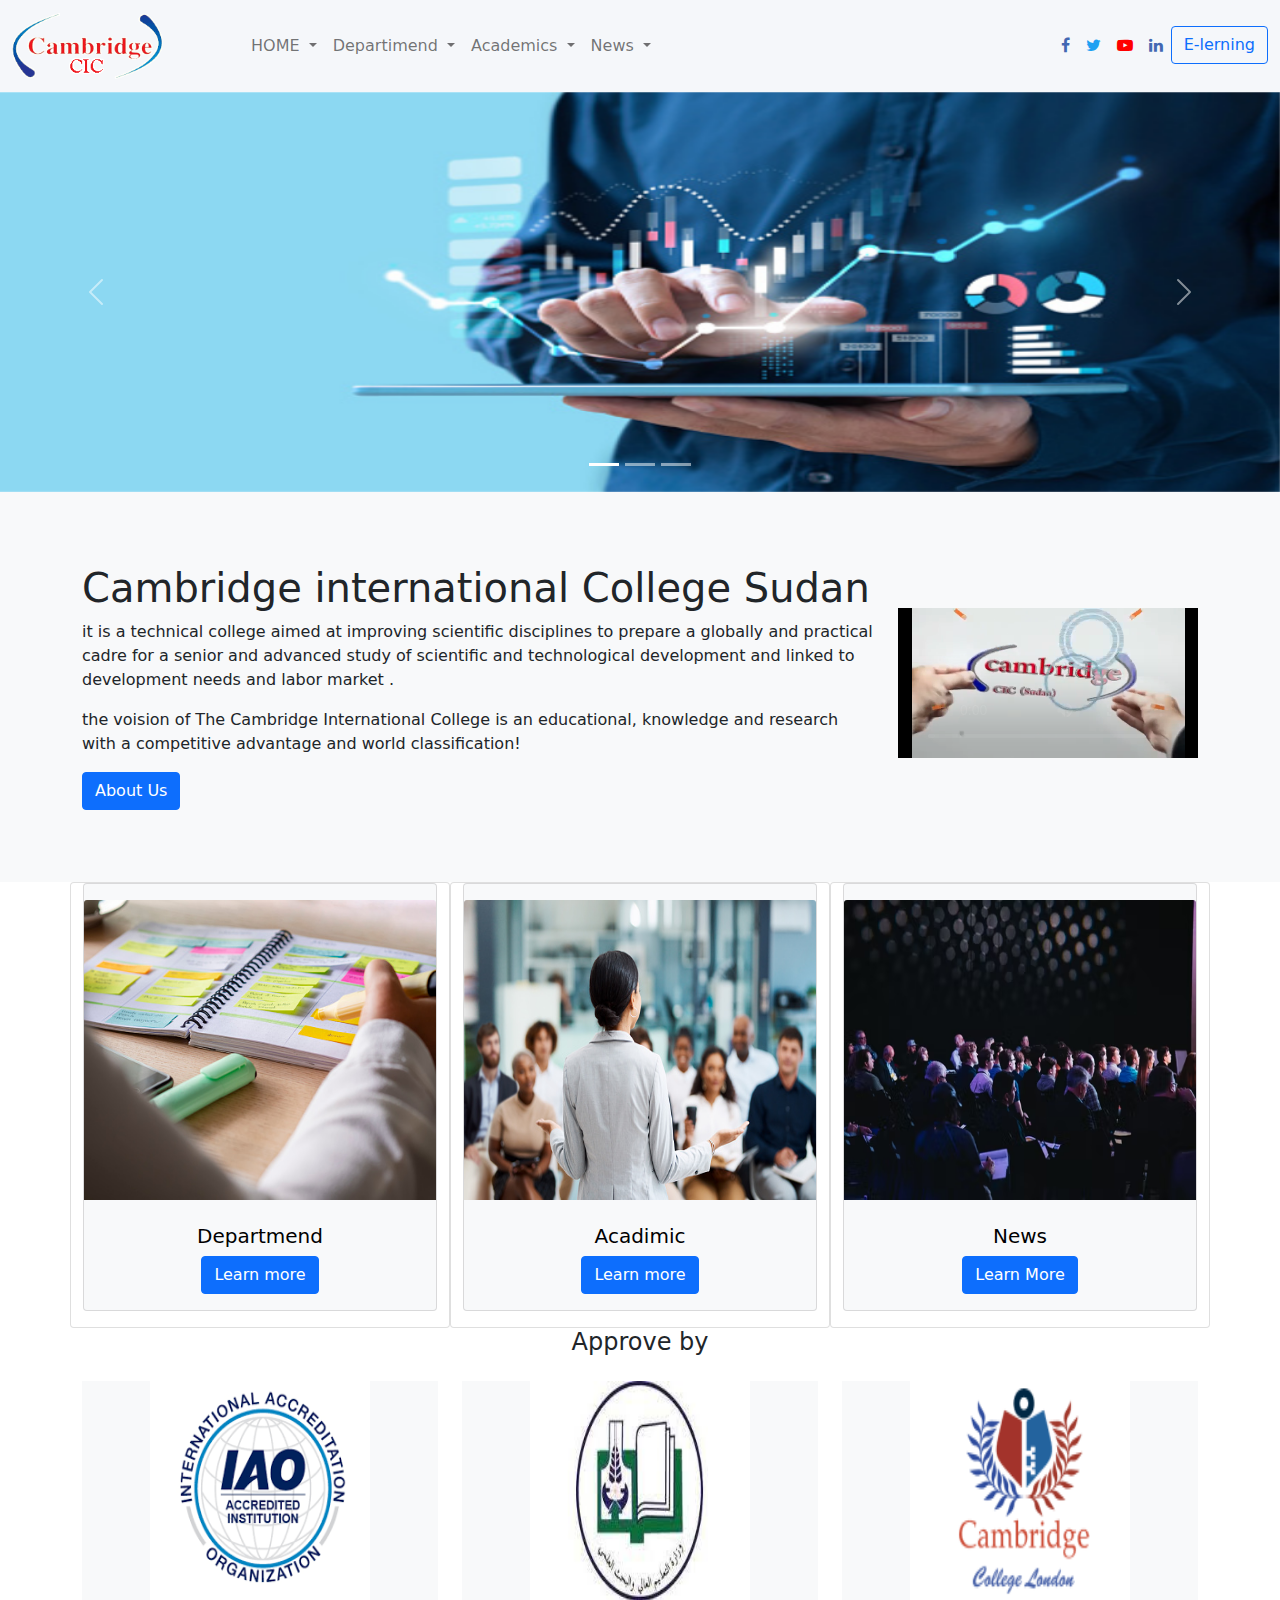
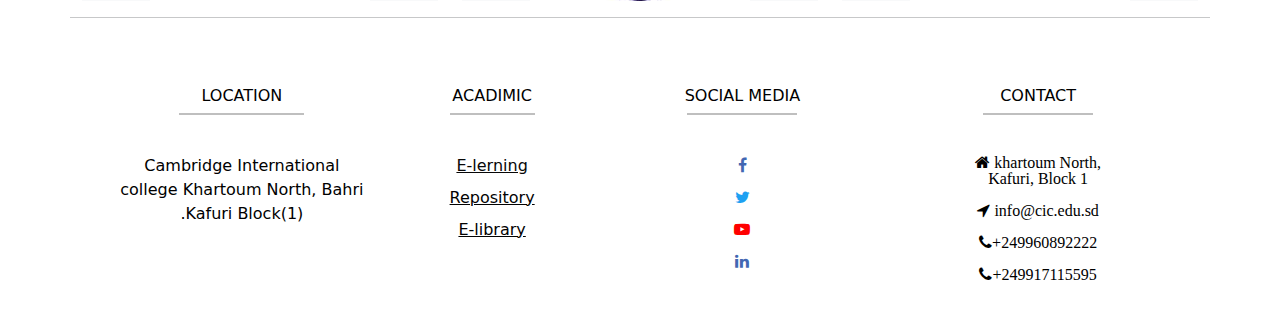
<file: index.html>
<!DOCTYPE html>
<html lang="en">
<head>
    <meta charset="UTF-8">
    <meta http-equiv="X-UA-Compatible" content="IE=edge">
    <meta name="viewport" content="width=
    , initial-scale=1.0">
        <link rel="stylesheet" href="https://cdnjs.cloudflare.com/ajax/libs/font-awesome/4.7.0/css/font-awesome.min.css">
            <link href="https://cdn.jsdelivr.net/npm/bootstrap@5.1.3/dist/css/bootstrap.min.css" rel="stylesheet"
                integrity="sha384-1BmE4kWBq78iYhFldvKuhfTAU6auU8tT94WrHftjDbrCEXSU1oBoqyl2QvZ6jIW3" crossorigin="anonymous">



    <title>Document</title>
        <link href="/css/bootstrap.min.css" rel="stylesheet">
        <link rel="stylesheet" href="/css/bootstrap.css">
        <link rel="stylesheet" href="/css/style.css">
        
        
            <style type="text/css">
           
            <style>.carousel-inner > .item > img { width:100%; height:570px; } </style>


           




</head>
<body>

    <!-- nav bar start here -->
<nav class="navbar navbar-expand-lg navbar-light text-black " style="background-color:rgb(245, 247, 250) ; color: black;">
    <div class="container-fluid">

                                            <!-- brand & logo start here  -->
        <a class="navbar-brand" href="/index.html"><img src="/img/Logo/logo.png" alt="logo" style="width: 70%; height: 0%;"></a>

                        <!-- button in  responsive screen to make the nav show  -->
        <button class="navbar-toggler" type="button" data-bs-toggle="collapse" data-bs-target="#navbarTogglerDemo02"
            aria-controls="navbarTogglerDemo02" aria-expanded="false" aria-label="Toggle navigation">
            <span class="navbar-toggler-icon"></span>
        </button>

        <!-- end of the button  -->

        <!-- start of the nav bar  -->
    <div class="collapse navbar-collapse" id="navbarTogglerDemo02">
        
                        <!-- start of the home -->

        <ul class="navbar-nav flex-row flex-wrap bd-navbar-nav pt-2 py-md-0">
                <li class="nav-item dropdown col-6 col-md-auto">
                <a class="nav-link dropdown-toggle" href="#" id="navbarDropdown" role="button" data-bs-toggle="dropdown"
                    aria-expanded="false">
                    HOME
                </a>
                <ul class="dropdown-menu" aria-labelledby="navbarDropdown">
                    <li><a class="dropdown-item" href="/About.html">About </a></li>
                    <li><a class="dropdown-item" href="#">contact</a></li>
                    <li>
                    </li>
                </ul>

                </li>

                                <!-- end of the home -->


                <!-- start of the programming -->

            <li class="nav-item dropdown col-6 col-md-auto">
                <a class="nav-link dropdown-toggle" href="#" id="navbarDropdown" role="button" data-bs-toggle="dropdown"
                    aria-expanded="false">
                    Departimend
                </a>
                <ul class="dropdown-menu" aria-labelledby="navbarDropdown">
                    <li><a class="dropdown-item" href="/IT.html">Information Technology</a></li>
                    <li><a class="dropdown-item" href="/civill.html">Civel Emginering</a></li>
                    <li><a class="dropdown-item" href="#">Electrunic Emginering</a></li>
                    <li><a class="dropdown-item" href="#">Civel Emginering</a></li>
                    <li><a class="dropdown-item" href="#">Civel Emginering</a></li>

                    </li>
                </ul>

                                              <!-- end of the programming -->
          
                                            <!-- start of the Acadimic -->

           <li class="nav-item dropdown col-6 col-md-auto">
                <a class="nav-link dropdown-toggle" href="#" id="navbarDropdown" role="button" data-bs-toggle="dropdown"
                    aria-expanded="false">
                    Academics
                </a>
                <ul class="dropdown-menu" aria-labelledby="navbarDropdown">
                    <li><a class="dropdown-item" href="#">E-lerning</a></li>
                    <li><a class="dropdown-item" href="#">Repository</a></li>
                    <li><a class="dropdown-item" href="#">E-library</a></li>


                </li>
                </ul>
                <li class="nav-item dropdown col-6 col-md-auto">
                    <a class="nav-link dropdown-toggle" href="#" id="navbarDropdown" role="button" data-bs-toggle="dropdown"
                        aria-expanded="false">
                        News
                    </a>
                    <ul class="dropdown-menu" class="navbar-nav flex-row flex-wrap bd-navbar-nav pt-2 py-md-0" aria-labelledby="navbarDropdown">
                        <li><a class="dropdown-item" href="#">Calendar</a></li>
                    <li><a class="dropdown-item" href="#">Lec TimeTable</a></li>
                    <li><a class="dropdown-item" href="#">Exams TimeTable</a></li>
                        </li>
                    </ul> 


                    <!-- line in the responsive -->
                    
                    <hr class="d-md-none text-black-50">


        </ul>
    </div>
        
                                                             <!-- icon start here  -->
    
    <div class="collapse navbar-collapse" id="navbarTogglerDemo02">
            <ul class="navbar-nav flex-row flex-wrap ms-md-auto">
                <li class="nav-item  col-6 col-md-auto">
                    <a class="nav-link p-2" href="https://web.facebook.com/cambridgecollegesudan" style="color:#4267B2 ; "><i class="fa fa-facebook"></i>
                        <!-- <small>Facebook</small> -->
                
                    </a>
                </li>
                <li class="nav-item  col-6 col-md-auto">
                    <a class="nav-link p-2" href="#" style="color:#1DA1F2;  "><i  class="fa fa-twitter">
                            <!-- <small>twitter</small> -->
                
                        </i></a>
                </li>
                <li class="nav-item  col-6 col-md-auto">
                    <a class="nav-link p-2" href="https://www.youtube.com/user/citcsudan" style="color:red ; "><i class="fa fa-youtube-play"></i>
                        <!-- <small>Youtube</small> -->
                
                    </a>
                </li>
                
                <li class="nav-item  col-6 col-md-auto">
                    <a class="nav-link p-2" href="#" style="color:#4267B2 ; "><i class="fa fa-linkedin "></i>
                        <!-- <small>github</small> -->
                    </a>
                
                </li>

                                                 <!-- icon end here  -->

                                                 
                                                 <!-- Button for login to E-lerning site -->
<a href="/loginpageforStudent.html"><button type="button" class="btn btn-outline-primary">E-lerning</button></a>

</ul>

</div>
</div>

</nav>

<!-- navbar end here -->


<!-- the pic start here   -->

<div id="carouselExampleCaptions" class="carousel slide" data-bs-ride="carousel"  >
    <div class="carousel-indicators">
        <button type="button" data-bs-target="#carouselExampleCaptions" data-bs-slide-to="0" class="active"
            aria-current="true" aria-label="Slide 1"></button>
        <button type="button" data-bs-target="#carouselExampleCaptions" data-bs-slide-to="1"
            aria-label="Slide 2"></button>
        <button type="button" data-bs-target="#carouselExampleCaptions" data-bs-slide-to="2"
            aria-label="Slide 3"></button>
    </div>
    <div class="carousel-inner">
        <div class="carousel-item active">
            <div class="container">
            </div>
            <img src="/img/1/IT.jpg" class="d-block w-100" alt="..."height="400px" width="400px">
            <div class="carousel-caption d-none d-md-block">
                <!-- <h5>First slide label</h5>
                <p>Some representative placeholder content for the first slide.</p> -->
            </div>
        </div>
        <div class="carousel-item">
            <img src="/img/1/Accunt.jpg" class="d-block w-100" alt="..."height="400px" width="400px">
            <div class="carousel-caption d-none d-md-block">
                <!-- <h5>Second slide label</h5>
                <p>Some representative placeholder content for the second slide.</p> -->
            </div>
        </div>
        <div class="carousel-item">
            <img src="/img/1/It2.jpg" class="d-block w-100" alt="..."height="400px" width="400px">
            <div class="carousel-caption d-none d-md-block">
                                            

                <!-- <h5>Third slide label</h5> -->
                <!-- <p>Some representative placeholder content for the third slide.</p> -->
            </div>
        </div>
    </div>
    <button class="carousel-control-prev" type="button" data-bs-target="#carouselExampleCaptions" data-bs-slide="prev">
        <span class="carousel-control-prev-icon" aria-hidden="true"></span>
        <span class="visually-hidden">Previous</span>
    </button>
    <button class="carousel-control-next" type="button" data-bs-target="#carouselExampleCaptions" data-bs-slide="next">
        <span class="carousel-control-next-icon" aria-hidden="true"></span>
        <span class="visually-hidden">Next</span>
    </button>
</div>

<!-- the pic end here  -->

<!-- video start herer  -->

<section id="video" class="py-5 bg-light text-dark">
    <div class="container">
        <div class="row align-items-center justify-content-center flex-row-reverse">
            <div class="col-md-auto">
                <div class="embed-responsive embed-responsive-21by9">
                    <iframe class="embed-responsive-item" src="/video/yt1s.com - كلية كامبردج العالمية_360p.mp4"
                        allowfullscreen ></iframe>
                </div>

            </div>

            <div class="col-md py-4">

                <h1>Cambridge international College Sudan </h1>
                <p bold>it is a technical college aimed at improving scientific disciplines to prepare a globally and practical cadre for a senior and
                advanced study of scientific and technological development and linked to development needs and labor market
.</p>

                <p> the voision of  The Cambridge International College is an educational, knowledge and research with a competitive advantage and world
                classification!</p>
                            <a href="/About.html" class="btn btn-primary">About Us</a>


            </div>

        </div>
    </div>


</section>

                            <!-- video End herer  -->


                                        <!-- Servies start here  -->

   <section class="py-6">
   
<div class="container">
    <div class="row text-center">
        <div class="card col-sm-4 col-md-6 col-lg-4" >
            <div class="card bg-light text-black mb-3">
                <div class="h1 mt-3">
        
                    <img src="/img/1/program.jpg" class="card-img-top" alt="..."  height="300px" width="60px";>
                </div>
                <div class="card-body text-center">
                    <h5 class="card-title">Departmend</h5>
                    <!-- <p class="card-text">Cambridge collage have 7 programms to study in it ....</p> -->
                    <a href="#" class="btn btn-primary">Learn more </a>
                </div>
            </div>
        
        </div>


    <div class="card col-sm-4 col-md-6 col-lg-4" >
        <div class="card bg-light text-black mb-1">
            <div class="h1 mt-3">
    
                <img src="/img/1/Acadimic.jpg" class="card-img-top" alt="..." height="300px" width="60px"; >
            </div>
            <div class="card-body text-center">
                <h5 class="card-title">Acadimic</h5>
                <!-- <p class="card-text">know about acadimic things.</p> -->
                <a href="#" class="btn btn-primary">Learn more</a>
            </div>
        </div>
    
    </div>


    <div class="card col-sm-4 col-md-6 col-lg-4" >
                    <div class="card bg-light text-black mb-1">
                                        <div class="h1 mt-3">

        <img src="/img/1/news.avif" class="card-img-top" alt="..." height="300px" width="60px";>
                                        </div>
        <div class="card-body text-center">
            <h5 class="card-title">News</h5>
            <!-- <p class="card-text">Last News in the Collage to know about it ... </p> -->
            <a href="#" class="btn btn-primary">Learn More</a>
        </div>
                    </div>

    </div>
    
    
    </div>
</div>
   </section>
                                        <!-- Servies End here  -->

                                        <!-- Vision start here -->
<!--                                         
<section id="AboutUS" class="py-5">
    <div class="container">
        <div class="row align-items-center justify-content-center">
            <div class="col-md">
                <img src="/img/1/collagepic.PNG" alt="" class="img-fluid">
            </div>
            <div class="col-md py-4">
                <h2>Vision</h2>
                <p>Lorem ipsum dolor sit amet, consectetur adipisicing elit. Delectus omnis vitae, assumenda, ?</p>

                <p>sdjgfhsjdgfhiegv fihtgsdhgr vfhgirbhgvbfd</p>
            </div>
        </div>
    </div>

</section> -->
                                        <!-- Vision end here -->

                                        <!-- aproved by start herer  -->
                                        
                                        <!-- <section class="py-6">
                                            <div class="container">

                                                <div class="row text-center">
                                                                 <h1 class="text-center"> Approved by</h1> -->
      
                                                    <!-- <div class=" col-sm-6 col-md-6 col-lg-4">
                                                        <div class=" bg-light text-black mb-3">
                                                            <div class="h1 mt-3">
                                        
                                                                <img src="/img/1/ministury of high udac sudan.jpeg" class="card-img-top" alt="...">
                                                            </div>
                                                            <div class="card-body text-center">
                                                               <h3 class="card-title"> sudan minister of higher education </h3> -->
                                                                <!-- <p class="card-text">Some quick example text to build on the card title and make up the bulk of -->
                                                                    <!-- the card's
                                                                    content.</p> -->
                                                            <!-- </div>
                                                        </div>
                                        
                                                    </div> --> 
                                        
                                        
                                                    <!-- <div class=" col-sm-6 col-md-6 col-lg-4">
                                                        <div class=" bg-light text-black mb-3">
                                                            <div class="h1 mt-3"> -->
                                        
                                                                <!-- <img src="/img/1/iao.png" class="card-img-top" alt="...">
                                                            </div>
                                                            <div class="card-body text-center">
                                                                <h3 class="card-title"> international Accreditation Orgnaization </h3> --> 
                                                                <!-- <p class="card-text">Some quick example text to build on the card title and make up the bulk of
                                                                    the card's
                                                                    content.</p>
                                                            </div>
                                                        </div>
                                                                                            </div>
                                        
                                        
                                                    <div class=" col-sm-6 col-md-6 col-lg-4">
                                                        <div class=" bg-light text-black mb-3">
                                                            <div class="h1 mt-3">
                                        
                                                                <img src="/img/1/cambridge london.png" class="card-img-top" alt="...">
                                                            </div>
                                                            <div class="card-body text-center">
                                                                <h3 class="card-title">Cambridge Collage London</h3> -->
                                                                <!-- <p class="card-text">Some quick example text to build on the card title and make up the bulk of
                                                                    the card's
                                                                    content.</p>
                                                            </div>
                                                        </div>
                                        
                                                    </div>
                                         
                                        
                                                </div>
                                            </div>
                                        </section> -->

                                                         <!-- approve start herer  -->
                                                         
                                <section class="py-6">
                                    <h4 class="text-center">Approve by </h4>
                                
                                    <div class="container"style="background-color:white";>
                                        <div class="row text-center"style="background-color:white";>
                                            <div class="c col-sm-4 col-md-6 col-lg-4"style="background-color:white;">
                                                <div class=" bg-light text-black mb-3">
                                                    <div class="h1 mt-3">
                                
                                                        <img src="/img/1/iao.png" class="class=d-block " alt="..." height="220px" width="220px;">
                                                    </div>
                                                  
                                                </div>
                                
                                            </div>
                                
                                
                                            <div class=" col-sm-4 col-md-6 col-lg-4">
                                                <div class=" bg-light text-black mb-1">
                                                    <div class="h1 mt-3">
                                
                                                        <img src="/img/1/ministury of high udac sudan.jpeg" class="class=d-block " alt="..." height="220px" width="220px;">
                                                    </div>
                                                 
                                                </div>
                                
                                            </div>
                                            <div class=" col-sm-4 col-md-6 col-lg-4">
                                                <div class=" bg-light text-black mb-1">
                                                    <div class="h1 mt-3">
                                            
                                                        <img src="/img/1/cambridge london.png" class="class=d-block " alt="..." height="220px" width="220px;">
                                                    </div>
                                            
                                                </div>
                                            
                                            </div>
                                <hr>
                                <!-- footer start here -->

                            <footer class="py-1 bg- text-white text text-center  " style="background-color:white  ; color: white;margin-left: 0;">
                            
                            
                                <div class="container text-center  text-md-left mt-5" style="color:black ; ">
                                    <div class="row">
                                        <div class="col-md-3 mx-auto mb-1">
                                            <h6 class="text-uppercase font-weight-bold">Location</h6>
                                            <hr class="bg- mb-4 mt-0 d-inline-block mx-auto" style="width:125px;height:2px">
                                            <p class="mt-2">Cambridge International college Khartoum North, Bahri .Kafuri Block(1) </p>
                            
                                        </div>
                            
                                        <div class="col-md-2 mx-auto mb-1">
                                            <h6 class="text-uppercase font-weight-bold"> Acadimic</h6>
                                            <hr class="bg- mb-4 mt-0 d-inline-block mx-auto" style="width:85px;height:2px">
                                            <ul class="list-unstyled">
                                                <li class="my-2"><a href="" style="color:rgb(7, 7, 7) ; ">E-lerning</a></li>
                                                <li class="my-2"><a href="" style="color:rgb(2, 2, 2) ; ">Repository</a></li>
                                                <li class="my-2"><a href="" style="color:rgb(2, 2, 2) ; ">E-library</a></li>
                            
                            
                            
                                            </ul>
                            
                                        </div>
                            
                                        <div class="col-md-3 mx-auto mb-1">
                                            <h6 class="text-uppercase font-weight-bold">Social Media</h6>
                                            <hr class="bg- mb-4 mt-0 d-inline-block mx-auto" style="width:110px;height:2px">
                            
                                            <ul class="list-unstyled">
                                                <li class="my-2"><a href="https://web.facebook.com/cambridgecollegesudan" style="color:#4267B2; "><i class="fa fa-facebook mr-3"></i></a></li>
                                                <li class="my-2"><a href="" style="color:#1DA1F2 ; "><i class="fa fa-twitter mr-3"></i></a></li>
                                                <li class="my-2"><a href="https://www.youtube.com/user/citcsudan" style="color:red ; "><i class="fa fa-youtube-play mr-3"></i></a>
                                                </li>
                                                <li class="my-2"><a href="" style="color:#4267B2 ; "><i class="fa fa-linkedin mr-3"></i></a></li>
                                            </ul>
                                        </div>
                            
                            
                                        <div class="col-md-3 mx-auto mb-1">
                                            <h6 class="text-uppercase font-weight-bold">Contact</h6>
                                            <hr class="bg- mb-4 mt-0 d-inline-block mx-auto" style="width:110px;height:2px">
                            
                                            <ul class="list-unstyled text-center">
                                                <li class="my-2  "></li><i class="fa fa-home mr-3 "> khartoum North, <br> Kafuri, Block 1 </i>
                                                </li>
                                                <li class="my-2  "></li><i class="fa fa-location-arrow mr-3 "> info@cic.edu.sd</i></li>
                                                <li class="my-2  "><i class="fa fa-phone mr-3 ">+249960892222 </i></li>
                                                <li class="my-2  "><i class="fa fa-phone mr-3 ">+249917115595</i></li>
                                            </ul>
                            
                            
                                        </div>
                            
                                        </fotter>


                                        <!-- FOTTER  end here -->


    <script src="/js/bootstrap.bundle.min.js"></script>
     

</body>

</html>
</file>
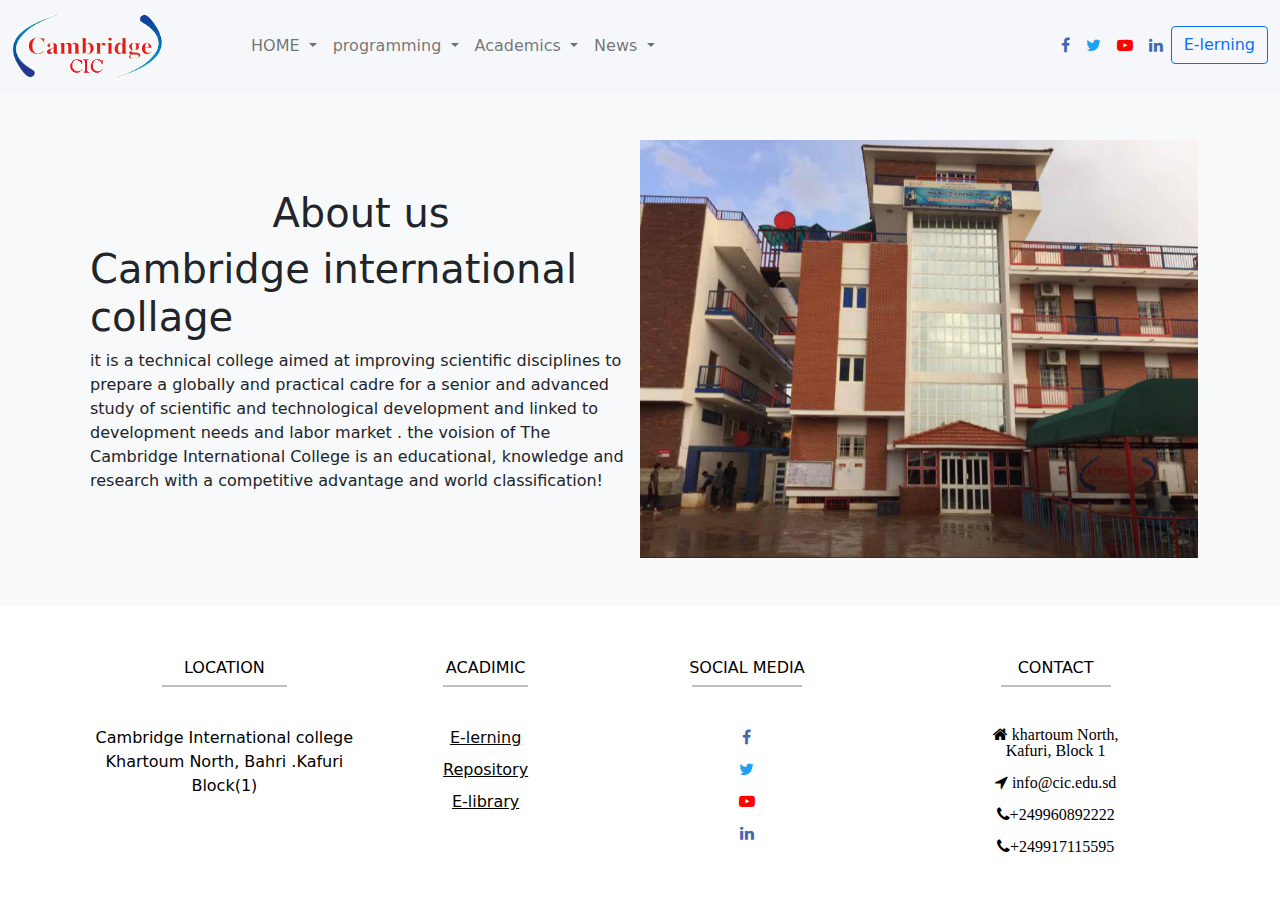
<file: About.html>
<!DOCTYPE html>
<html lang="en">

<head>
    <meta charset="UTF-8">
    <meta http-equiv="X-UA-Compatible" content="IE=edge">
    <meta name="viewport" content="width=
    , initial-scale=1.0">
    <link rel="stylesheet" href="https://cdnjs.cloudflare.com/ajax/libs/font-awesome/4.7.0/css/font-awesome.min.css">
    <link href="https://cdn.jsdelivr.net/npm/bootstrap@5.1.3/dist/css/bootstrap.min.css" rel="stylesheet"
        integrity="sha384-1BmE4kWBq78iYhFldvKuhfTAU6auU8tT94WrHftjDbrCEXSU1oBoqyl2QvZ6jIW3" crossorigin="anonymous">



    <title>Document</title>
    <link href="/css/bootstrap.min.css" rel="stylesheet">
    <link rel="stylesheet" href="/css/bootstrap.css">
    <link rel="stylesheet" href="/css/e-lerningstudent.css">









</head>

<body style="background-color: white;">

<nav class="navbar navbar-expand-lg navbar-light text-black "
    style="background-color:rgb(245, 247, 250) ; color: black;">
    <div class="container-fluid">

        <!-- brand & logo start here  -->
        <a class="navbar-brand" href="#"><img src="/img/Logo/logo.png" alt="logo" style="width: 70%; height: 0%;"></a>

        <!-- button in  responsive screen to make the nav show  -->
        <button class="navbar-toggler" type="button" data-bs-toggle="collapse" data-bs-target="#navbarTogglerDemo02"
            aria-controls="navbarTogglerDemo02" aria-expanded="false" aria-label="Toggle navigation">
            <span class="navbar-toggler-icon"></span>
        </button>

        <!-- end of the button  -->

        <!-- start of the nav bar  -->
        <div class="collapse navbar-collapse" id="navbarTogglerDemo02">

            <!-- start of the home -->

            <ul class="navbar-nav flex-row flex-wrap bd-navbar-nav pt-2 py-md-0">
                <li class="nav-item dropdown col-6 col-md-auto">
                    <a class="nav-link dropdown-toggle" href="#" id="navbarDropdown" role="button"
                        data-bs-toggle="dropdown" aria-expanded="false">
                        HOME
                    </a>
                    <ul class="dropdown-menu" aria-labelledby="navbarDropdown">
                        <li><a class="dropdown-item" href="#">About </a></li>
                        <li><a class="dropdown-item" href="#">contact</a></li>
                        <li>
                        </li>
                    </ul>

                </li>

                <!-- end of the home -->


                <!-- start of the programming -->

                <li class="nav-item dropdown col-6 col-md-auto">
                    <a class="nav-link dropdown-toggle" href="#" id="navbarDropdown" role="button"
                        data-bs-toggle="dropdown" aria-expanded="false">
                        programming
                    </a>
                    <ul class="dropdown-menu" aria-labelledby="navbarDropdown">
                        <li><a class="dropdown-item" href="#">Information Technology</a></li>
                        <li><a class="dropdown-item" href="#">Civel Emginering</a></li>
                        <li><a class="dropdown-item" href="#">Electrunic Emginering</a></li>
                        <li><a class="dropdown-item" href="#">Civel Emginering</a></li>
                        <li><a class="dropdown-item" href="#">Civel Emginering</a></li>

                </li>
            </ul>

            <!-- end of the programming -->

            <!-- start of the Acadimic -->

            <li class="nav-item dropdown col-6 col-md-auto">
                <a class="nav-link dropdown-toggle" href="#" id="navbarDropdown" role="button" data-bs-toggle="dropdown"
                    aria-expanded="false">
                    Academics
                </a>
                <ul class="dropdown-menu" aria-labelledby="navbarDropdown">
                    <li><a class="dropdown-item" href="#">E-lerning</a></li>
                    <li><a class="dropdown-item" href="#">Repository</a></li>
                    <li><a class="dropdown-item" href="#">E-library</a></li>


            </li>
            </ul>
            <li class="nav-item dropdown col-6 col-md-auto">
                <a class="nav-link dropdown-toggle" href="#" id="navbarDropdown" role="button" data-bs-toggle="dropdown"
                    aria-expanded="false">
                    News
                </a>
                <ul class="dropdown-menu" class="navbar-nav flex-row flex-wrap bd-navbar-nav pt-2 py-md-0"
                    aria-labelledby="navbarDropdown">
                    <li><a class="dropdown-item" href="#">Calendar</a></li>
                    <li><a class="dropdown-item" href="#">Lec TimeTable</a></li>
                    <li><a class="dropdown-item" href="#">Exams TimeTable</a></li>
            </li>
            </ul>


            <!-- line in the responsive -->

            <hr class="d-md-none text-black-50">


            </ul>
        </div>

        <!-- icon start here  -->

        <div class="collapse navbar-collapse" id="navbarTogglerDemo02">
            <ul class="navbar-nav flex-row flex-wrap ms-md-auto">
                <li class="nav-item  col-6 col-md-auto">
                    <a class="nav-link p-2" href="#" style="color:#4267B2 ; "><i class="fa fa-facebook"></i>
                        <!-- <small>Facebook</small> -->

                    </a>
                </li>
                <li class="nav-item  col-6 col-md-auto">
                    <a class="nav-link p-2" href="#" style="color:#1DA1F2;  "><i class="fa fa-twitter">
                            <!-- <small>twitter</small> -->

                        </i></a>
                </li>
                <li class="nav-item  col-6 col-md-auto">
                    <a class="nav-link p-2" href="#" style="color:red ; "><i class="fa fa-youtube-play"></i>
                        <!-- <small>Youtube</small> -->

                    </a>
                </li>

                <li class="nav-item  col-6 col-md-auto">
                    <a class="nav-link p-2" href="#" style="color:#4267B2 ; "><i class="fa fa-linkedin "></i>
                        <!-- <small>github</small> -->
                    </a>

                </li>

                <!-- icon end here  -->


                <!-- Button for login to E-lerning site -->
                <a href="loginpageforStudent.html"><button type="button"
                        class="btn btn-outline-primary">E-lerning</button></a>

            </ul>

        </div>
    </div>

</nav>
    <!-- navbar end here -->


    <!-- About start here  -->

<section id ="pic" class="bg-light text-dark text-center text-sm-start py-5">
<div class="container">
    <div class="d-flex align-items-center justify-content-center">
        <div class="py-4 m-2">
            <h1 class="text-center" >About us </h1>
            <h1><span class="">Cambridge international collage</span></h1>
            <p>it is a technical college aimed at improving scientific disciplines to prepare a globally and practical cadre for a
            senior and advanced study of scientific and technological development and linked to development needs and labor market .
            
            the voision of The Cambridge International College is an educational, knowledge and research with a competitive
            advantage and world classification!
            </p>
            <!-- <button class="btn btn-primary"> E-lerning</button> -->
        </div>

        <img class="img-fluid w-50" src="/img/1/collagepic.PNG" alt="">

    </div>
</div>
</section>


        <!-- About End here  -->



            <!-- footer start here  -->
            <footer class="py-1 bg- text-white text text-center  "
                style="background-color:white  ; color: white;margin-left: 0;">


                <div class="container text-center  text-md-left mt-5" style="color:black ; ">
                    <div class="row">
                        <div class="col-md-3 mx-auto mb-1">
                            <h6 class="text-uppercase font-weight-bold">Location</h6>
                            <hr class="bg- mb-4 mt-0 d-inline-block mx-auto" style="width:125px;height:2px">
                            <p class="mt-2">Cambridge International college Khartoum North, Bahri .Kafuri Block(1) </p>

                        </div>

                        <div class="col-md-2 mx-auto mb-1">
                            <h6 class="text-uppercase font-weight-bold"> Acadimic</h6>
                            <hr class="bg- mb-4 mt-0 d-inline-block mx-auto" style="width:85px;height:2px">
                            <ul class="list-unstyled">
                                <li class="my-2"><a href="" style="color:rgb(7, 7, 7) ; ">E-lerning</a></li>
                                <li class="my-2"><a href="" style="color:rgb(2, 2, 2) ; ">Repository</a></li>
                                <li class="my-2"><a href="" style="color:rgb(2, 2, 2) ; ">E-library</a></li>



                            </ul>

                        </div>

                        <div class="col-md-3 mx-auto mb-1">
                            <h6 class="text-uppercase font-weight-bold">Social Media</h6>
                            <hr class="bg- mb-4 mt-0 d-inline-block mx-auto" style="width:110px;height:2px">

                            <ul class="list-unstyled">
                                <li class="my-2"><a href="https://web.facebook.com/cambridgecollegesudan" style="color:#4267B2; "><i
                                            class="fa fa-facebook mr-3"></i></a></li>
                                <li class="my-2"><a href="" style="color:#1DA1F2 ; "><i class="fa fa-twitter mr-3"></i></a></li>
                                <li class="my-2"><a href="https://www.youtube.com/user/citcsudan" style="color:red ; "><i
                                            class="fa fa-youtube-play mr-3"></i></a>
                                </li>
                                <li class="my-2"><a href="" style="color:#4267B2 ; "><i class="fa fa-linkedin mr-3"></i></a></li>
                            </ul>
                        </div>


                        <div class="col-md-3 mx-auto mb-1">
                            <h6 class="text-uppercase font-weight-bold">Contact</h6>
                            <hr class="bg- mb-4 mt-0 d-inline-block mx-auto" style="width:110px;height:2px">

                            <ul class="list-unstyled text-center">
                                <li class="my-2  "></li><i class="fa fa-home mr-3 "> khartoum North, <br> Kafuri, Block
                                    1 </i>
                                </li>
                                <li class="my-2  "></li><i class="fa fa-location-arrow mr-3 "> info@cic.edu.sd</i></li>
                                <li class="my-2  "><i class="fa fa-phone mr-3 ">+249960892222 </i></li>
                                <li class="my-2  "><i class="fa fa-phone mr-3 ">+249917115595</i></li>
                            </ul>


                        </div>

                        </fotter>


                        <!-- FOTTER  end here -->


                        <script src="/js/bootstrap.bundle.min.js"></script>


</body>

</html>
</file>
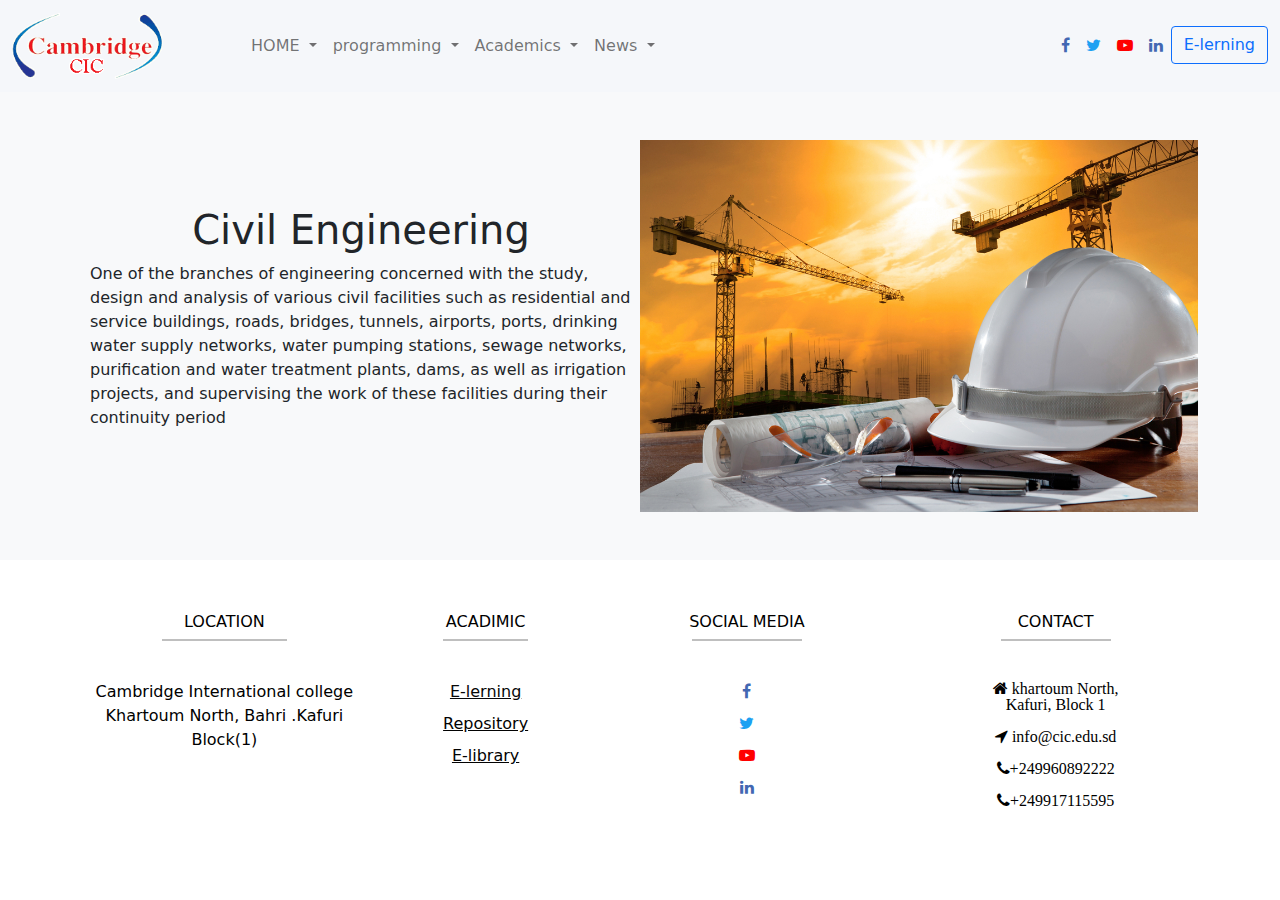
<file: civill.html>
<!DOCTYPE html>
<html lang="en">

<head>
    <meta charset="UTF-8">
    <meta http-equiv="X-UA-Compatible" content="IE=edge">
    <meta name="viewport" content="width=
    , initial-scale=1.0">
    <link rel="stylesheet" href="https://cdnjs.cloudflare.com/ajax/libs/font-awesome/4.7.0/css/font-awesome.min.css">
    <link href="https://cdn.jsdelivr.net/npm/bootstrap@5.1.3/dist/css/bootstrap.min.css" rel="stylesheet"
        integrity="sha384-1BmE4kWBq78iYhFldvKuhfTAU6auU8tT94WrHftjDbrCEXSU1oBoqyl2QvZ6jIW3" crossorigin="anonymous">



    <title>Document</title>
    <link href="/css/bootstrap.min.css" rel="stylesheet">
    <link rel="stylesheet" href="/css/bootstrap.css">
    <link rel="stylesheet" href="/css/e-lerningstudent.css">









</head>

<body style="background-color: white;">

    <nav class="navbar navbar-expand-lg navbar-light text-black "
        style="background-color:rgb(245, 247, 250) ; color: black;">
        <div class="container-fluid">

            <!-- brand & logo start here  -->
            <a class="navbar-brand" href="#"><img src="/img/Logo/logo.png" alt="logo"
                    style="width: 70%; height: 0%;"></a>

            <!-- button in  responsive screen to make the nav show  -->
            <button class="navbar-toggler" type="button" data-bs-toggle="collapse" data-bs-target="#navbarTogglerDemo02"
                aria-controls="navbarTogglerDemo02" aria-expanded="false" aria-label="Toggle navigation">
                <span class="navbar-toggler-icon"></span>
            </button>

            <!-- end of the button  -->

            <!-- start of the nav bar  -->
            <div class="collapse navbar-collapse" id="navbarTogglerDemo02">

                <!-- start of the home -->

                <ul class="navbar-nav flex-row flex-wrap bd-navbar-nav pt-2 py-md-0">
                    <li class="nav-item dropdown col-6 col-md-auto">
                        <a class="nav-link dropdown-toggle" href="#" id="navbarDropdown" role="button"
                            data-bs-toggle="dropdown" aria-expanded="false">
                            HOME
                        </a>
                        <ul class="dropdown-menu" aria-labelledby="navbarDropdown">
                            <li><a class="dropdown-item" href="#">About </a></li>
                            <li><a class="dropdown-item" href="#">contact</a></li>
                            <li>
                            </li>
                        </ul>

                    </li>

                    <!-- end of the home -->


                    <!-- start of the programming -->

                    <li class="nav-item dropdown col-6 col-md-auto">
                        <a class="nav-link dropdown-toggle" href="#" id="navbarDropdown" role="button"
                            data-bs-toggle="dropdown" aria-expanded="false">
                            programming
                        </a>
                        <ul class="dropdown-menu" aria-labelledby="navbarDropdown">
                            <li><a class="dropdown-item" href="#">Information Technology</a></li>
                            <li><a class="dropdown-item" href="#">Civel Emginering</a></li>
                            <li><a class="dropdown-item" href="#">Electrunic Emginering</a></li>
                            <li><a class="dropdown-item" href="#">Civel Emginering</a></li>
                            <li><a class="dropdown-item" href="#">Civel Emginering</a></li>

                    </li>
                </ul>

                <!-- end of the programming -->

                <!-- start of the Acadimic -->

                <li class="nav-item dropdown col-6 col-md-auto">
                    <a class="nav-link dropdown-toggle" href="#" id="navbarDropdown" role="button"
                        data-bs-toggle="dropdown" aria-expanded="false">
                        Academics
                    </a>
                    <ul class="dropdown-menu" aria-labelledby="navbarDropdown">
                        <li><a class="dropdown-item" href="#">E-lerning</a></li>
                        <li><a class="dropdown-item" href="#">Repository</a></li>
                        <li><a class="dropdown-item" href="#">E-library</a></li>


                </li>
                </ul>
                <li class="nav-item dropdown col-6 col-md-auto">
                    <a class="nav-link dropdown-toggle" href="#" id="navbarDropdown" role="button"
                        data-bs-toggle="dropdown" aria-expanded="false">
                        News
                    </a>
                    <ul class="dropdown-menu" class="navbar-nav flex-row flex-wrap bd-navbar-nav pt-2 py-md-0"
                        aria-labelledby="navbarDropdown">
                        <li><a class="dropdown-item" href="#">Calendar</a></li>
                        <li><a class="dropdown-item" href="#">Lec TimeTable</a></li>
                        <li><a class="dropdown-item" href="#">Exams TimeTable</a></li>
                </li>
                </ul>


                <!-- line in the responsive -->

                <hr class="d-md-none text-black-50">


                </ul>
            </div>

            <!-- icon start here  -->

            <div class="collapse navbar-collapse" id="navbarTogglerDemo02">
                <ul class="navbar-nav flex-row flex-wrap ms-md-auto">
                    <li class="nav-item  col-6 col-md-auto">
                        <a class="nav-link p-2" href="#" style="color:#4267B2 ; "><i class="fa fa-facebook"></i>
                            <!-- <small>Facebook</small> -->

                        </a>
                    </li>
                    <li class="nav-item  col-6 col-md-auto">
                        <a class="nav-link p-2" href="#" style="color:#1DA1F2;  "><i class="fa fa-twitter">
                                <!-- <small>twitter</small> -->

                            </i></a>
                    </li>
                    <li class="nav-item  col-6 col-md-auto">
                        <a class="nav-link p-2" href="#" style="color:red ; "><i class="fa fa-youtube-play"></i>
                            <!-- <small>Youtube</small> -->

                        </a>
                    </li>

                    <li class="nav-item  col-6 col-md-auto">
                        <a class="nav-link p-2" href="#" style="color:#4267B2 ; "><i class="fa fa-linkedin "></i>
                            <!-- <small>github</small> -->
                        </a>

                    </li>

                    <!-- icon end here  -->


                    <!-- Button for login to E-lerning site -->
                    <a href="loginpageforStudent.html"><button type="button"
                            class="btn btn-outline-primary">E-lerning</button></a>

                </ul>

            </div>
        </div>

    </nav>
    <!-- navbar end here -->


    <!-- About start here  -->

    <section id="pic" class="bg-light text-dark text-center text-sm-start py-5">
        <div class="container">
            <div class="d-flex align-items-center justify-content-center">
                <div class="py-4 m-2">
                    <h1 class="text-center">Civil Engineering </h1>
                    <p>One of the branches of engineering concerned with the study, design and analysis of various civil facilities such as
                    residential and service buildings, roads, bridges, tunnels, airports, ports, drinking water supply networks, water
                    pumping stations, sewage networks, purification and water treatment plants, dams, as well as irrigation projects, and
                    supervising the work of these facilities during their continuity period
                    </p>
                    <!-- <button class="btn btn-primary"> E-lerning</button> -->
                </div>

                <img class="img-fluid w-50" src="/img/1/civil-engineering-large.jpg" alt="">

            </div>
        </div>
    </section>


    <!-- About End here  -->



    <!-- footer start here  -->
    <footer class="py-1 bg- text-white text text-center  "
        style="background-color:white  ; color: white;margin-left: 0;">


        <div class="container text-center  text-md-left mt-5" style="color:black ; ">
            <div class="row">
                <div class="col-md-3 mx-auto mb-1">
                    <h6 class="text-uppercase font-weight-bold">Location</h6>
                    <hr class="bg- mb-4 mt-0 d-inline-block mx-auto" style="width:125px;height:2px">
                    <p class="mt-2">Cambridge International college Khartoum North, Bahri .Kafuri Block(1) </p>

                </div>

                <div class="col-md-2 mx-auto mb-1">
                    <h6 class="text-uppercase font-weight-bold"> Acadimic</h6>
                    <hr class="bg- mb-4 mt-0 d-inline-block mx-auto" style="width:85px;height:2px">
                    <ul class="list-unstyled">
                        <li class="my-2"><a href="" style="color:rgb(7, 7, 7) ; ">E-lerning</a></li>
                        <li class="my-2"><a href="" style="color:rgb(2, 2, 2) ; ">Repository</a></li>
                        <li class="my-2"><a href="" style="color:rgb(2, 2, 2) ; ">E-library</a></li>



                    </ul>

                </div>

                <div class="col-md-3 mx-auto mb-1">
                    <h6 class="text-uppercase font-weight-bold">Social Media</h6>
                    <hr class="bg- mb-4 mt-0 d-inline-block mx-auto" style="width:110px;height:2px">

                    <ul class="list-unstyled">
                        <li class="my-2"><a href="" style="color:#4267B2; "><i class="fa fa-facebook mr-3"></i></a></li>
                        <li class="my-2"><a href="" style="color:#1DA1F2 ; "><i class="fa fa-twitter mr-3"></i></a></li>
                        <li class="my-2"><a href="" style="color:red ; "><i class="fa fa-youtube-play mr-3"></i></a>
                        </li>
                        <li class="my-2"><a href="" style="color:#4267B2 ; "><i class="fa fa-linkedin mr-3"></i></a>
                        </li>
                    </ul>
                </div>


                <div class="col-md-3 mx-auto mb-1">
                    <h6 class="text-uppercase font-weight-bold">Contact</h6>
                    <hr class="bg- mb-4 mt-0 d-inline-block mx-auto" style="width:110px;height:2px">

                    <ul class="list-unstyled text-center">
                        <li class="my-2  "></li><i class="fa fa-home mr-3 "> khartoum North, <br> Kafuri, Block
                            1 </i>
                        </li>
                        <li class="my-2  "></li><i class="fa fa-location-arrow mr-3 "> info@cic.edu.sd</i></li>
                        <li class="my-2  "><i class="fa fa-phone mr-3 ">+249960892222 </i></li>
                        <li class="my-2  "><i class="fa fa-phone mr-3 ">+249917115595</i></li>
                    </ul>


                </div>

                </fotter>


                <!-- FOTTER  end here -->


                <script src="/js/bootstrap.bundle.min.js"></script>


</body>

</html>
</file>
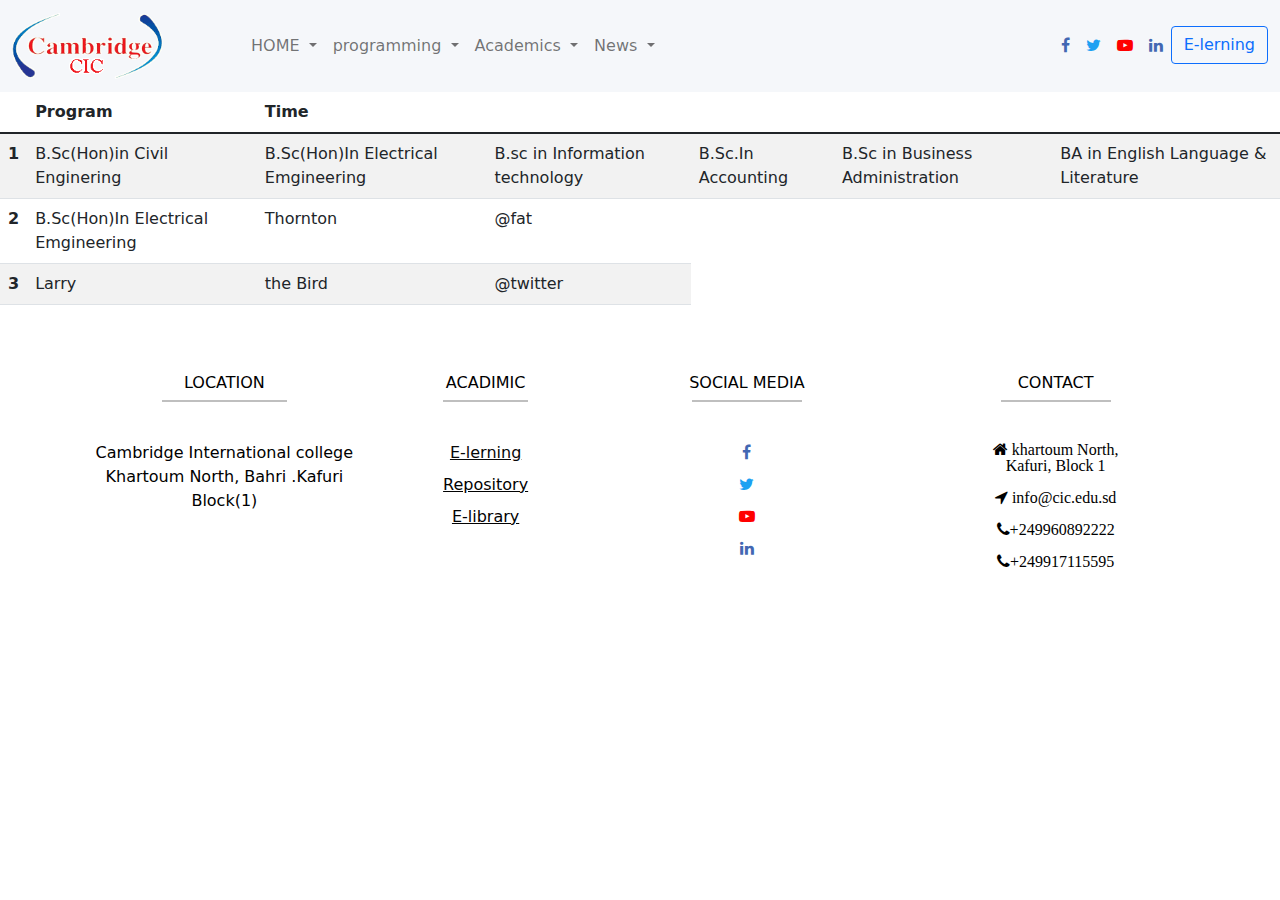
<file: Department.html>
<!DOCTYPE html>
<html lang="en">

<head>
    <meta charset="UTF-8">
    <meta http-equiv="X-UA-Compatible" content="IE=edge">
    <meta name="viewport" content="width=
    , initial-scale=1.0">
    <link rel="stylesheet" href="https://cdnjs.cloudflare.com/ajax/libs/font-awesome/4.7.0/css/font-awesome.min.css">
    <link href="https://cdn.jsdelivr.net/npm/bootstrap@5.1.3/dist/css/bootstrap.min.css" rel="stylesheet"
        integrity="sha384-1BmE4kWBq78iYhFldvKuhfTAU6auU8tT94WrHftjDbrCEXSU1oBoqyl2QvZ6jIW3" crossorigin="anonymous">



    <title>Document</title>
    <link href="/css/bootstrap.min.css" rel="stylesheet">
    <link rel="stylesheet" href="/css/bootstrap.css">
    <link rel="stylesheet" href="/css/e-lerningstudent.css">









</head>

<body style="background-color: white;">

    <nav class="navbar navbar-expand-lg navbar-light text-black "
        style="background-color:rgb(245, 247, 250) ; color: black;">
        <div class="container-fluid">

            <!-- brand & logo start here  -->
            <a class="navbar-brand" href="#"><img src="/img/Logo/logo.png" alt="logo"
                    style="width: 70%; height: 0%;"></a>

            <!-- button in  responsive screen to make the nav show  -->
            <button class="navbar-toggler" type="button" data-bs-toggle="collapse" data-bs-target="#navbarTogglerDemo02"
                aria-controls="navbarTogglerDemo02" aria-expanded="false" aria-label="Toggle navigation">
                <span class="navbar-toggler-icon"></span>
            </button>

            <!-- end of the button  -->

            <!-- start of the nav bar  -->
            <div class="collapse navbar-collapse" id="navbarTogglerDemo02">

                <!-- start of the home -->

                <ul class="navbar-nav flex-row flex-wrap bd-navbar-nav pt-2 py-md-0">
                    <li class="nav-item dropdown col-6 col-md-auto">
                        <a class="nav-link dropdown-toggle" href="#" id="navbarDropdown" role="button"
                            data-bs-toggle="dropdown" aria-expanded="false">
                            HOME
                        </a>
                        <ul class="dropdown-menu" aria-labelledby="navbarDropdown">
                            <li><a class="dropdown-item" href="#">About </a></li>
                            <li><a class="dropdown-item" href="#">contact</a></li>
                            <li>
                            </li>
                        </ul>

                    </li>

                    <!-- end of the home -->


                    <!-- start of the programming -->

                    <li class="nav-item dropdown col-6 col-md-auto">
                        <a class="nav-link dropdown-toggle" href="#" id="navbarDropdown" role="button"
                            data-bs-toggle="dropdown" aria-expanded="false">
                            programming
                        </a>
                        <ul class="dropdown-menu" aria-labelledby="navbarDropdown">
                            <li><a class="dropdown-item" href="#">Information Technology</a></li>
                            <li><a class="dropdown-item" href="#">Civel Emginering</a></li>
                            <li><a class="dropdown-item" href="#">Electrunic Emginering</a></li>
                            <li><a class="dropdown-item" href="#">Civel Emginering</a></li>
                            <li><a class="dropdown-item" href="#">Civel Emginering</a></li>

                    </li>
                </ul>

                <!-- end of the programming -->

                <!-- start of the Acadimic -->

                <li class="nav-item dropdown col-6 col-md-auto">
                    <a class="nav-link dropdown-toggle" href="#" id="navbarDropdown" role="button"
                        data-bs-toggle="dropdown" aria-expanded="false">
                        Academics
                    </a>
                    <ul class="dropdown-menu" aria-labelledby="navbarDropdown">
                        <li><a class="dropdown-item" href="#">E-lerning</a></li>
                        <li><a class="dropdown-item" href="#">Repository</a></li>
                        <li><a class="dropdown-item" href="#">E-library</a></li>


                </li>
                </ul>
                <li class="nav-item dropdown col-6 col-md-auto">
                    <a class="nav-link dropdown-toggle" href="#" id="navbarDropdown" role="button"
                        data-bs-toggle="dropdown" aria-expanded="false">
                        News
                    </a>
                    <ul class="dropdown-menu" class="navbar-nav flex-row flex-wrap bd-navbar-nav pt-2 py-md-0"
                        aria-labelledby="navbarDropdown">
                        <li><a class="dropdown-item" href="#">Calendar</a></li>
                        <li><a class="dropdown-item" href="#">Lec TimeTable</a></li>
                        <li><a class="dropdown-item" href="#">Exams TimeTable</a></li>
                </li>
                </ul>


                <!-- line in the responsive -->

                <hr class="d-md-none text-black-50">


                </ul>
            </div>

            <!-- icon start here  -->

            <div class="collapse navbar-collapse" id="navbarTogglerDemo02">
                <ul class="navbar-nav flex-row flex-wrap ms-md-auto">
                    <li class="nav-item  col-6 col-md-auto">
                        <a class="nav-link p-2" href="#" style="color:#4267B2 ; "><i class="fa fa-facebook"></i>
                            <!-- <small>Facebook</small> -->

                        </a>
                    </li>
                    <li class="nav-item  col-6 col-md-auto">
                        <a class="nav-link p-2" href="#" style="color:#1DA1F2;  "><i class="fa fa-twitter">
                                <!-- <small>twitter</small> -->

                            </i></a>
                    </li>
                    <li class="nav-item  col-6 col-md-auto">
                        <a class="nav-link p-2" href="#" style="color:red ; "><i class="fa fa-youtube-play"></i>
                            <!-- <small>Youtube</small> -->

                        </a>
                    </li>

                    <li class="nav-item  col-6 col-md-auto">
                        <a class="nav-link p-2" href="#" style="color:#4267B2 ; "><i class="fa fa-linkedin "></i>
                            <!-- <small>github</small> -->
                        </a>

                    </li>

                    <!-- icon end here  -->


                    <!-- Button for login to E-lerning site -->
                    <a href="loginpageforStudent.html"><button type="button"
                            class="btn btn-outline-primary">E-lerning</button></a>

                </ul>

            </div>
        </div>

    </nav>
    <!-- navbar end here -->


    


    <table class="table table-striped">
        <thead>
            <tr>
                <th scope="col"></th>
                 <th scope="col">Program</th>
                <th scope="col">Time</th>
            </tr>
        </thead>
        <tbody>
            <tr>
                <th scope="row">1</th>
                <td>B.Sc(Hon)in Civil Enginering</td>
                <td>B.Sc(Hon)In Electrical Emgineering</td>
                <td>B.sc in Information technology</td>
                                <td>B.Sc.In Accounting</td>
                <td>B.Sc in Business Administration</td>
                <td>BA in English Language & Literature</td>

            </tr>
            <tr>
                <th scope="row">2</th>
<td>B.Sc(Hon)In Electrical Emgineering</td>                <td>Thornton</td>
                <td>@fat</td>
            </tr>
            <tr>
                <th scope="row">3</th>
                <td>Larry</td>
                <td>the Bird</td>
                <td>@twitter</td>
            </tr>
        </tbody>
    </table>




    <!-- footer start here  -->
    <footer class="py-1 bg- text-white text text-center  "
        style="background-color:white  ; color: white;margin-left: 0;">


        <div class="container text-center  text-md-left mt-5" style="color:black ; ">
            <div class="row">
                <div class="col-md-3 mx-auto mb-1">
                    <h6 class="text-uppercase font-weight-bold">Location</h6>
                    <hr class="bg- mb-4 mt-0 d-inline-block mx-auto" style="width:125px;height:2px">
                    <p class="mt-2">Cambridge International college Khartoum North, Bahri .Kafuri Block(1) </p>

                </div>

                <div class="col-md-2 mx-auto mb-1">
                    <h6 class="text-uppercase font-weight-bold"> Acadimic</h6>
                    <hr class="bg- mb-4 mt-0 d-inline-block mx-auto" style="width:85px;height:2px">
                    <ul class="list-unstyled">
                        <li class="my-2"><a href="" style="color:rgb(7, 7, 7) ; ">E-lerning</a></li>
                        <li class="my-2"><a href="" style="color:rgb(2, 2, 2) ; ">Repository</a></li>
                        <li class="my-2"><a href="" style="color:rgb(2, 2, 2) ; ">E-library</a></li>



                    </ul>

                </div>

                <div class="col-md-3 mx-auto mb-1">
                    <h6 class="text-uppercase font-weight-bold">Social Media</h6>
                    <hr class="bg- mb-4 mt-0 d-inline-block mx-auto" style="width:110px;height:2px">

                    <ul class="list-unstyled">
                        <li class="my-2"><a href="https://web.facebook.com/cambridgecollegesudan"
                                style="color:#4267B2; "><i class="fa fa-facebook mr-3"></i></a></li>
                        <li class="my-2"><a href="" style="color:#1DA1F2 ; "><i class="fa fa-twitter mr-3"></i></a></li>
                        <li class="my-2"><a href="https://www.youtube.com/user/citcsudan" style="color:red ; "><i
                                    class="fa fa-youtube-play mr-3"></i></a>
                        </li>
                        <li class="my-2"><a href="" style="color:#4267B2 ; "><i class="fa fa-linkedin mr-3"></i></a>
                        </li>
                    </ul>
                </div>


                <div class="col-md-3 mx-auto mb-1">
                    <h6 class="text-uppercase font-weight-bold">Contact</h6>
                    <hr class="bg- mb-4 mt-0 d-inline-block mx-auto" style="width:110px;height:2px">

                    <ul class="list-unstyled text-center">
                        <li class="my-2  "></li><i class="fa fa-home mr-3 "> khartoum North, <br> Kafuri, Block
                            1 </i>
                        </li>
                        <li class="my-2  "></li><i class="fa fa-location-arrow mr-3 "> info@cic.edu.sd</i></li>
                        <li class="my-2  "><i class="fa fa-phone mr-3 ">+249960892222 </i></li>
                        <li class="my-2  "><i class="fa fa-phone mr-3 ">+249917115595</i></li>
                    </ul>


                </div>

                </fotter>


                <!-- FOTTER  end here -->


                <script src="/js/bootstrap.bundle.min.js"></script>


</body>

</html>
</file>
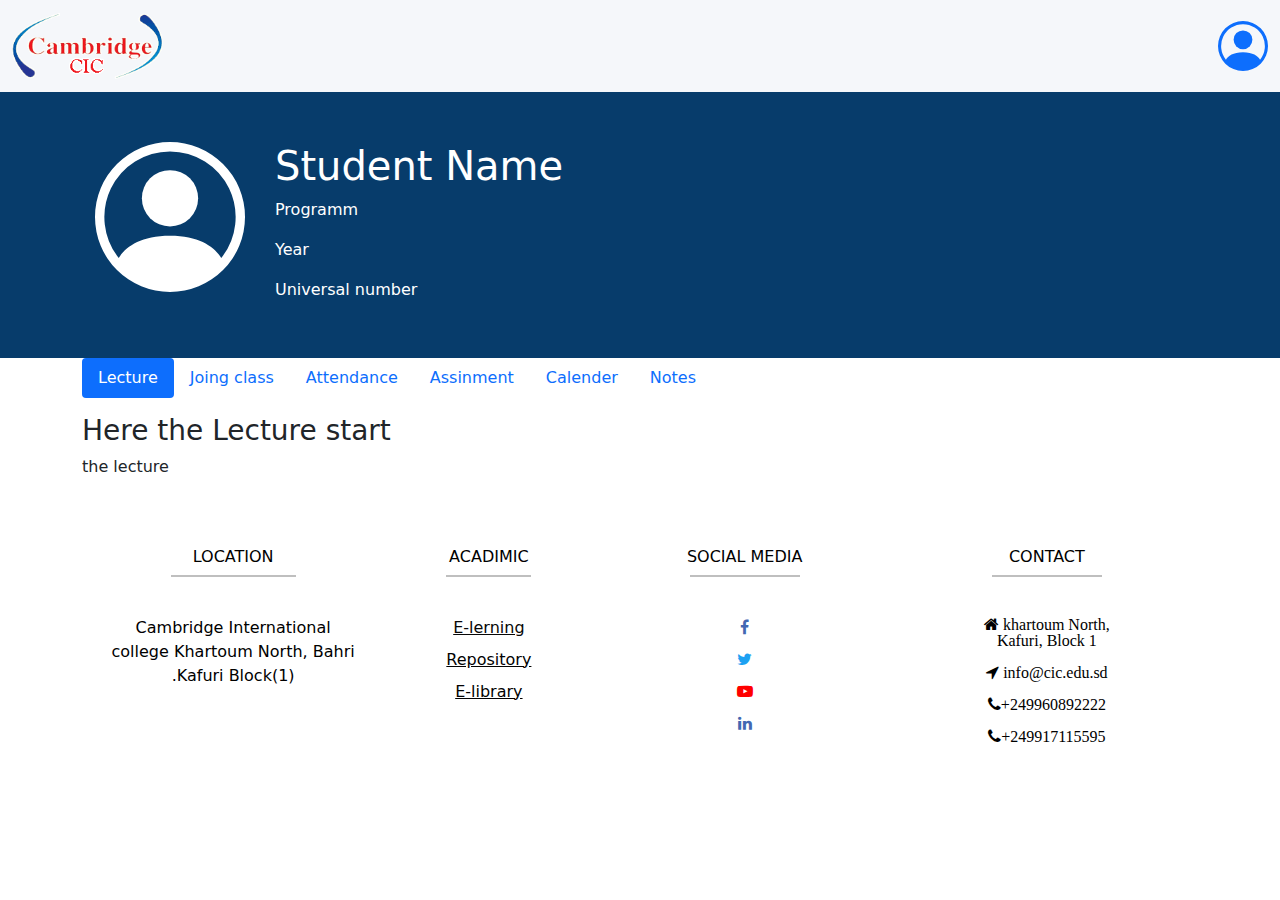
<file: e-lerning-for-student.html>
<!DOCTYPE html>
<html lang="en">

<head>
    <meta charset="UTF-8">
    <meta http-equiv="X-UA-Compatible" content="IE=edge">
    <meta name="viewport" content="width=
    , initial-scale=1.0">
    <link rel="stylesheet" href="https://cdnjs.cloudflare.com/ajax/libs/font-awesome/4.7.0/css/font-awesome.min.css">
    <link href="https://cdn.jsdelivr.net/npm/bootstrap@5.1.3/dist/css/bootstrap.min.css" rel="stylesheet"
        integrity="sha384-1BmE4kWBq78iYhFldvKuhfTAU6auU8tT94WrHftjDbrCEXSU1oBoqyl2QvZ6jIW3" crossorigin="anonymous">



    <title>Document</title>
    <link href="/css/bootstrap.min.css" rel="stylesheet">
    <link rel="stylesheet" href="/css/bootstrap.css">
    <link rel="stylesheet" href="/css/e-lerningstudent.css">









</head>

<body style="background-color: white;">

    <!-- nav bar start here -->
    <nav class="navbar navbar-expand-lg navbar-light text-black "
        style="background-color:rgb(245, 247, 250) ; color: black;">
        <div class="container-fluid">

            <!-- brand & logo start here  -->
            <a class="navbar-brand" href="/issest HTML/homepage.html"><img src="/img/Logo/logo.png" alt="logo"
                    style="width: 70%; height: 0%;"></a>

            <!-- button in  responsive screen to make the nav show  -->
            <button class="navbar-toggler" type="button" data-bs-toggle="collapse" data-bs-target="#navbarTogglerDemo02"
                aria-controls="navbarTogglerDemo02" aria-expanded="false" aria-label="Toggle navigation">
                <span class="navbar-toggler-icon"></span>
            </button>

            <!-- end of the button  -->

            <!-- start of the nav bar  -->
            <!-- <div class="collapse navbar-collapse" id="navbarTogglerDemo02"> -->

                <!-- start of the home -->

                <!-- <ul class="navbar-nav flex-row flex-wrap bd-navbar-nav pt-2 py-md-0">
                    <li class="nav-item dropdown col-6 col-md-auto">
                        <a class="nav-link dropdown-toggle" href="#" id="navbarDropdown" role="button"
                            data-bs-toggle="dropdown" aria-expanded="false">
                            HOME -->
                        <!-- </a>
                        <ul class="dropdown-menu" aria-labelledby="navbarDropdown">
                            <li><a class="dropdown-item" href="#">About </a></li>
                            <li><a class="dropdown-item" href="#">contact</a></li>
                            <li>
                            </li>
                        </ul>

                    </li>

                     end of the home -->


                    <!-- start of the programming -->
<!-- 
                    <li class="nav-item dropdown col-6 col-md-auto">
                        <a class="nav-link dropdown-toggle" href="#" id="navbarDropdown" role="button"
                            data-bs-toggle="dropdown" aria-expanded="false">
                            programming
                        </a>
                        <ul class="dropdown-menu" aria-labelledby="navbarDropdown">
                            <li><a class="dropdown-item" href="#">Information Technology</a></li>
                            <li><a class="dropdown-item" href="#">Civel Emginering</a></li>
                            <li><a class="dropdown-item" href="#">Electrunic Emginering</a></li>
                            <li><a class="dropdown-item" href="#">Civel Emginering</a></li>
                            <li><a class="dropdown-item" href="#">Civel Emginering</a></li>

                    </li>
                </ul>

                end of the programming -->

                <!-- start of the Acadimic -->

                <!-- <li class="nav-item dropdown col-6 col-md-auto">
                    <a class="nav-link dropdown-toggle" href="#" id="navbarDropdown" role="button"
                        data-bs-toggle="dropdown" aria-expanded="false">
                        Academics
                    </a>
                    <ul class="dropdown-menu" aria-labelledby="navbarDropdown">
                        <li><a class="dropdown-item" href="#">E-lerning</a></li>
                        <li><a class="dropdown-item" href="#">Repository</a></li>
                        <li><a class="dropdown-item" href="#">E-library</a></li>


                </li>
                </ul>
                <li class="nav-item dropdown col-6 col-md-auto">
                    <a class="nav-link dropdown-toggle" href="#" id="navbarDropdown" role="button"
                        data-bs-toggle="dropdown" aria-expanded="false">
                        News
                    </a>
                    <ul class="dropdown-menu" class="navbar-nav flex-row flex-wrap bd-navbar-nav pt-2 py-md-0"
                        aria-labelledby="navbarDropdown">
                        <li><a class="dropdown-item" href="#">Calendar</a></li>
                        <li><a class="dropdown-item" href="#">Lec TimeTable</a></li>
                        <li><a class="dropdown-item" href="#">Exams TimeTable</a></li>
                </li>
                </ul> -->

                <!-- line in the responsive -->

                <hr class="d-md-none text-black-50">


                <!-- </ul>
            </div> --> 

            <!-- icon start here  -->

            <!-- <div class="collapse navbar-collapse" id="navbarTogglerDemo02">
                <ul class="navbar-nav flex-row flex-wrap ms-md-auto">

                    <li class="nav-item  col-6 col-md-auto">
                        <p class="nav-link p-2" href="#"style="color:#4267B2 ; "><i class="fa fa-facebook"></i>

                        </p
                    </li>
                    <li class="nav-item  col-6 col-md-auto">
                        <a class="nav-link p-2" href="#"style="color:#1DA1F2; "><i class="fa fa-twitter">

                            </i></a>
                    </li>
                    <li class="nav-item  col-6 col-md-auto">
                        <a class="nav-link p-2" href="#"style="color:red ; "><i class="fa fa-youtube-play"></i>

                        </a>
                    </li>

                    <li class="nav-item  col-6 col-md-auto">
                        <a class="nav-link p-2" href="#"style="color:#4267B2 ; "><i class="fa fa-linkedin "></i>
                        </a>

                    </li> -->

                    <!-- icon end here  -->


                    <!-- Button for login to E-lerning site -->
                                <a href=""><svg xmlns="http://www.w3.org/2000/svg" width="50" height="50" fill="currentColor" class="bi bi-person-circle"
                                    viewBox="0 0 16 16">
                                    <path d="M11 6a3 3 0 1 1-6 0 3 3 0 0 1 6 0z" />
                                    <path fill-rule="evenodd"
                                        d="M0 8a8 8 0 1 1 16 0A8 8 0 0 1 0 8zm8-7a7 7 0 0 0-5.468 11.37C3.242 11.226 4.805 10 8 10s4.757 1.225 5.468 2.37A7 7 0 0 0 8 1z" />
                                </svg>
                                </a>
                </ul>

            </div>
        </div>

    </nav>

    <!-- navbar end here -->

    <!-- profile stat here -->
            <div class="profile-container ">
                <div class="page-content-inner">
                    <div class="profile-layout">
                        <div class="profile-layout-avature">
                            <dive class="user-profile-photo">
                                <svg xmlns="http://www.w3.org/2000/svg" width="150" height="150" fill="currentColor" class="bi bi-person-circle"
                                    viewBox="0 0 16 16">
                                    <path d="M11 6a3 3 0 1 1-6 0 3 3 0 0 1 6 0z" />
                                    <path fill-rule="evenodd"
                                        d="M0 8a8 8 0 1 1 16 0A8 8 0 0 1 0 8zm8-7a7 7 0 0 0-5.468 11.37C3.242 11.226 4.805 10 8 10s4.757 1.225 5.468 2.37A7 7 0 0 0 8 1z" />
                                </svg>
                            </dive>
                        </div>
                        <div class="profile-layout-content">
                            <h1 class="ng-binding">Student Name</h1>
                            <p class="ng-binding">Programm</p>

                            <p class="ng-binding"> Year</p>
                            <p class="ng-binding">Universal number</p>

                        </div>
                        </div>
                </div>
            </div>

                    </div>


                <div class="container mt--4  ;">
                    <ul class="nav nav-pills mb-3" id="pills-tab" role="tablist">
                        <li class="nav-item" role="presentation">
                            <button class="nav-link active" id="pills-home-tab" data-bs-toggle="pill" data-bs-target="#pills-Lecture"
                                type="button" role="tab" aria-controls="pills-Lecture" aria-selected="true">Lecture</button>
                        </li>
                        <li class="nav-item" role="presentation">
                            <button class="nav-link" id="pills-contact-tab" data-bs-toggle="pill" data-bs-target="#pills-class"
                                type="button" role="tab" aria-controls="pills-class" aria-selected="false">Joing class</button>
                        </li>
                        <li class="nav-item" role="presentation">
                            <button class="nav-link" id="pills-Calender-tab" data-bs-toggle="pill" data-bs-target="#pills-Attendance"
                                type="button" role="tab" aria-controls="pills-Attendance" aria-selected="false">Attendance</button>
                        </li>
                        <li class="nav-item" role="presentation">
                            <button class="nav-link" id="pills-Assinment-tab" data-bs-toggle="pill" data-bs-target="#pills-Assinment"
                                type="button" role="tab" aria-controls="pills-Assinment" aria-selected="false">Assinment</button>
                        </li>
                
                        <li class="nav-item" role="presentation">
                            <button class="nav-link" id="pills-Calender-tab" data-bs-toggle="pill" data-bs-target="#pills-Calender"
                                type="button" role="tab" aria-controls="pills-Calender" aria-selected="false">Calender</button>
                        </li>
                
                        <li class="nav-item" role="presentation">
                            <button class="nav-link" id="pills-Notes-tab" data-bs-toggle="pill" data-bs-target="#pills-Notes"
                                type="button" role="tab" aria-controls="pills-Notes" aria-Notes="false">Notes</button>
                        </li>
                
                       
                
                    </ul>
                    <div class="tab-content" id="pills-tabContent">
                        <div class="tab-pane fade show active" id="pills-Lecture" role="tabpanel" aria-labelledby="pills-Lecture-tab">
                            <h3>Here the Lecture start</h3>
                            <p>the lecture </p>
                
                        </div>
                        <div class="tab-pane fade" id="pills-profile" role="tabpanel" aria-labelledby="pills-profile-tab">Joing class.</div>
                        <div class="tab-pane fade" id="pills-Assinment" role="tabpanel" aria-labelledby="pills-Assinment-tab">Assinment.</div>
                
                
                        <div class="tab-pane fade" id="pills-class" role="tabpanel" aria-labelledby="pills-class-tab">.Class.</div>
                
                        <div class="tab-pane fade" id="pills-Attendance" role="tabpanel" aria-labelledby="pills-Attendance-tab">..Atendase.
                        </div>
                
                        <div class="tab-pane fade" id="pills-Calender" role="tabpanel" aria-labelledby="pills-Calender-tab">.Calleder..</div>
                
                        <div class="tab-pane fade" id="pills-Notes" role="tabpanel" aria-labelledby="pills-Notes-tab">..Notes.</div>



                     
    <!-- footer start here  -->
    <footer class="py-1 bg- text-white text text-center  " style="background-color:white  ; color: white;margin-left: 0;">


        <div class="container text-center  text-md-left mt-5" style="color:black ; ">
            <div class="row">
                <div class="col-md-3 mx-auto mb-1">
                    <h6 class="text-uppercase font-weight-bold">Location</h6>
                    <hr class="bg- mb-4 mt-0 d-inline-block mx-auto" style="width:125px;height:2px">
                    <p class="mt-2">Cambridge International college Khartoum North, Bahri .Kafuri Block(1) </p>

                </div>

                <div class="col-md-2 mx-auto mb-1" >
                    <h6 class="text-uppercase font-weight-bold"> Acadimic</h6>
                    <hr class="bg- mb-4 mt-0 d-inline-block mx-auto" style="width:85px;height:2px">
                    <ul class="list-unstyled">
                        <li class="my-2"><a href="" style="color:rgb(7, 7, 7) ; ">E-lerning</a></li>
                        <li class="my-2"><a href="" style="color:rgb(2, 2, 2) ; ">Repository</a></li>
                        <li class="my-2"><a href="" style="color:rgb(2, 2, 2) ; ">E-library</a></li>



                    </ul>

                </div>

                <div class="col-md-3 mx-auto mb-1">
                    <h6 class="text-uppercase font-weight-bold">Social Media</h6>
                    <hr class="bg- mb-4 mt-0 d-inline-block mx-auto" style="width:110px;height:2px">

                    <ul class="list-unstyled">
                        <li class="my-2"><a href="https://web.facebook.com/cambridgecollegesudan" style="color:#4267B2; "><i class="fa fa-facebook mr-3"></i></a></li>
                        <li class="my-2"><a href="" style="color:#1DA1F2 ; "><i class="fa fa-twitter mr-3"></i></a></li>
                        <li class="my-2"><a href="https://www.youtube.com/user/citcsudan" style="color:red ; "><i class="fa fa-youtube-play mr-3"></i></a>
                        </li>
                        <li class="my-2"><a href="" style="color:#4267B2 ; "><i class="fa fa-linkedin mr-3"></i></a></li>
                    </ul>
           </div>


                <div class="col-md-3 mx-auto mb-1">
                    <h6 class="text-uppercase font-weight-bold">Contact</h6>
                    <hr class="bg- mb-4 mt-0 d-inline-block mx-auto" style="width:110px;height:2px">

                    <ul class="list-unstyled text-center">
                        <li class="my-2  "></li><i class="fa fa-home mr-3 "> khartoum North, <br> Kafuri, Block 1 </i>
                        </li>
                        <li class="my-2  "></li><i class="fa fa-location-arrow mr-3 "> info@cic.edu.sd</i></li>
                        <li class="my-2  "><i class="fa fa-phone mr-3 ">+249960892222 </i></li>
                        <li class="my-2  "><i class="fa fa-phone mr-3 ">+249917115595</i></li>
                    </ul>


                </div>

                </fotter>


                <!-- FOTTER  end here -->


                <script src="/js/bootstrap.bundle.min.js"></script>


</body>

</html>
</file>
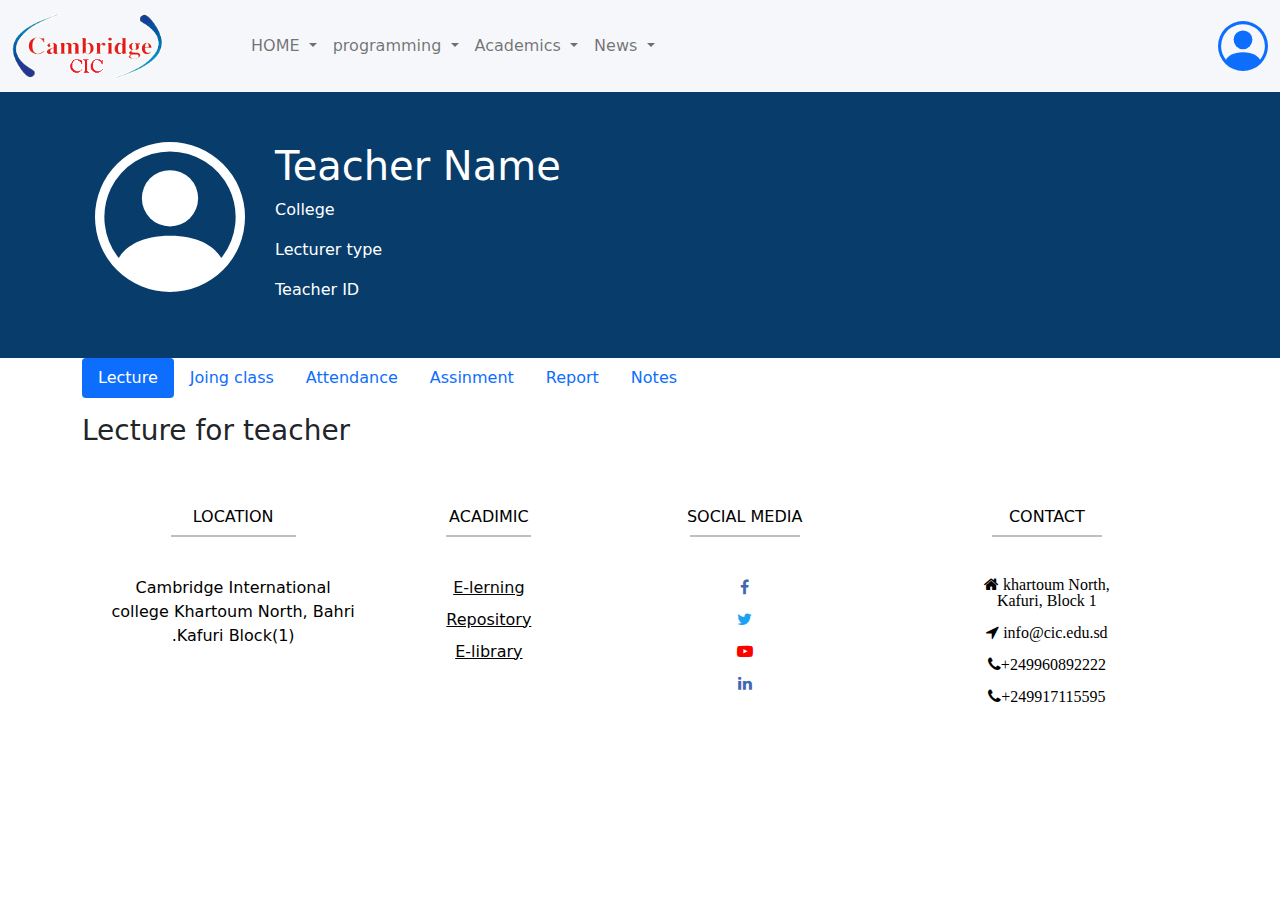
<file: e-lerningpage-for-teacher.html>
<!DOCTYPE html>
<html lang="en">

<head>
    <meta charset="UTF-8">
    <meta http-equiv="X-UA-Compatible" content="IE=edge">
    <meta name="viewport" content="width=
    , initial-scale=1.0">
    <link rel="stylesheet" href="https://cdnjs.cloudflare.com/ajax/libs/font-awesome/4.7.0/css/font-awesome.min.css">
    <link href="https://cdn.jsdelivr.net/npm/bootstrap@5.1.3/dist/css/bootstrap.min.css" rel="stylesheet"
        integrity="sha384-1BmE4kWBq78iYhFldvKuhfTAU6auU8tT94WrHftjDbrCEXSU1oBoqyl2QvZ6jIW3" crossorigin="anonymous">



    <title>Document</title>
    <link href="/css/bootstrap.min.css" rel="stylesheet">
    <link rel="stylesheet" href="/css/bootstrap.css">
    <link rel="stylesheet" href="/css/e-lerningstudent.css">









</head>

<body style="background-color: white;">

    <!-- nav bar start here -->
    <nav class="navbar navbar-expand-lg navbar-light text-black "
        style="background-color:rgb(245, 247, 250) ; color: black;">
        <div class="container-fluid">

            <!-- brand & logo start here  -->
            <a class="navbar-brand" href="/issest HTML/homepage.html"><img src="/img/Logo/logo.png" alt="logo"
                    style="width: 70%; height: 0%;"></a>

            <!-- button in  responsive screen to make the nav show  -->
            <button class="navbar-toggler" type="button" data-bs-toggle="collapse" data-bs-target="#navbarTogglerDemo02"
                aria-controls="navbarTogglerDemo02" aria-expanded="false" aria-label="Toggle navigation">
                <span class="navbar-toggler-icon"></span>
            </button>

            <!-- end of the button  -->

            <!-- start of the nav bar  -->
            <div class="collapse navbar-collapse" id="navbarTogglerDemo02">

                <!-- start of the home -->

                <ul class="navbar-nav flex-row flex-wrap bd-navbar-nav pt-2 py-md-0">
                    <li class="nav-item dropdown col-6 col-md-auto">
                        <a class="nav-link dropdown-toggle" href="#" id="navbarDropdown" role="button"
                            data-bs-toggle="dropdown" aria-expanded="false">
                            HOME
                        </a>
                        <ul class="dropdown-menu" aria-labelledby="navbarDropdown">
                            <li><a class="dropdown-item" href="#">About </a></li>
                            <li><a class="dropdown-item" href="#">contact</a></li>
                            <li>
                            </li>
                        </ul>

                    </li>

                    <!-- end of the home -->


                    <!-- start of the programming -->

                    <li class="nav-item dropdown col-6 col-md-auto">
                        <a class="nav-link dropdown-toggle" href="#" id="navbarDropdown" role="button"
                            data-bs-toggle="dropdown" aria-expanded="false">
                            programming
                        </a>
                        <ul class="dropdown-menu" aria-labelledby="navbarDropdown">
                            <li><a class="dropdown-item" href="#">Information Technology</a></li>
                            <li><a class="dropdown-item" href="#">Civel Emginering</a></li>
                            <li><a class="dropdown-item" href="#">Electrunic Emginering</a></li>
                            <li><a class="dropdown-item" href="#">Civel Emginering</a></li>
                            <li><a class="dropdown-item" href="#">Civel Emginering</a></li>

                    </li>
                </ul>

                <!-- end of the programming -->

                <!-- start of the Acadimic -->

                <li class="nav-item dropdown col-6 col-md-auto">
                    <a class="nav-link dropdown-toggle" href="#" id="navbarDropdown" role="button"
                        data-bs-toggle="dropdown" aria-expanded="false">
                        Academics
                    </a>
                    <ul class="dropdown-menu" aria-labelledby="navbarDropdown">
                        <li><a class="dropdown-item" href="#">E-lerning</a></li>
                        <li><a class="dropdown-item" href="#">Repository</a></li>
                        <li><a class="dropdown-item" href="#">E-library</a></li>


                </li>
                </ul>
                <li class="nav-item dropdown col-6 col-md-auto">
                    <a class="nav-link dropdown-toggle" href="#" id="navbarDropdown" role="button"
                        data-bs-toggle="dropdown" aria-expanded="false">
                        News
                    </a>
                    <ul class="dropdown-menu" class="navbar-nav flex-row flex-wrap bd-navbar-nav pt-2 py-md-0"
                        aria-labelledby="navbarDropdown">
                        <li><a class="dropdown-item" href="#">Calendar</a></li>
                        <li><a class="dropdown-item" href="#">Lec TimeTable</a></li>
                        <li><a class="dropdown-item" href="#">Exams TimeTable</a></li>
                </li>
                </ul>


                <!-- line in the responsive -->

                <hr class="d-md-none text-black-50">


                </ul>
            </div>

            <!-- icon start here  -->

            <!-- <div class="collapse navbar-collapse" id="navbarTogglerDemo02">
                <ul class="navbar-nav flex-row flex-wrap ms-md-auto">

                    <li class="nav-item  col-6 col-md-auto">
                        <p class="nav-link p-2" href="#"style="color:#4267B2 ; "><i class="fa fa-facebook"></i>

                        </p
                    </li>
                    <li class="nav-item  col-6 col-md-auto">
                        <a class="nav-link p-2" href="#"style="color:#1DA1F2; "><i class="fa fa-twitter">

                            </i></a>
                    </li>
                    <li class="nav-item  col-6 col-md-auto">
                        <a class="nav-link p-2" href="#"style="color:red ; "><i class="fa fa-youtube-play"></i>

                        </a>
                    </li>

                    <li class="nav-item  col-6 col-md-auto">
                        <a class="nav-link p-2" href="#"style="color:#4267B2 ; "><i class="fa fa-linkedin "></i>
                        </a>

                    </li> -->

            <!-- icon end here  -->


            <!-- Button for login to E-lerning site -->
            <a href=""><svg xmlns="http://www.w3.org/2000/svg" width="50" height="50" fill="currentColor"
                    class="bi bi-person-circle" viewBox="0 0 16 16">
                    <path d="M11 6a3 3 0 1 1-6 0 3 3 0 0 1 6 0z" />
                    <path fill-rule="evenodd"
                        d="M0 8a8 8 0 1 1 16 0A8 8 0 0 1 0 8zm8-7a7 7 0 0 0-5.468 11.37C3.242 11.226 4.805 10 8 10s4.757 1.225 5.468 2.37A7 7 0 0 0 8 1z" />
                </svg>
            </a>
            </ul>

        </div>
        </div>

    </nav>

    <!-- navbar end here -->

    <!-- profile stat here -->
    <div class="profile-container ">
        <div class="page-content-inner">
            <div class="profile-layout">
                <div class="profile-layout-avature">
                    <dive class="user-profile-photo">
                        <svg xmlns="http://www.w3.org/2000/svg" width="150" height="150" fill="currentColor"
                            class="bi bi-person-circle" viewBox="0 0 16 16">
                            <path d="M11 6a3 3 0 1 1-6 0 3 3 0 0 1 6 0z" />
                            <path fill-rule="evenodd"
                                d="M0 8a8 8 0 1 1 16 0A8 8 0 0 1 0 8zm8-7a7 7 0 0 0-5.468 11.37C3.242 11.226 4.805 10 8 10s4.757 1.225 5.468 2.37A7 7 0 0 0 8 1z" />
                        </svg>
                    </dive>
                </div>
                <div class="profile-layout-content">
                    <h1 class="ng-binding">Teacher Name</h1>
                    <p class="ng-binding">College</p> 

                    <!-- Lecturer type like the professor or techer or the Mr -->
                    <p class="ng-binding">Lecturer type </p>
                    <p class="ng-binding">Teacher ID</p>

                </div>
            </div>
        </div>
    </div>

    </div>
    <div class="container mt--4  ;">
        <ul class="nav nav-pills mb-3" id="pills-tab" role="tablist">
            <li class="nav-item" role="presentation">
                <button class="nav-link active" id="pills-Lecture-tab" data-bs-toggle="pill" data-bs-target="#pills-Lecture"
                    type="button" role="tab" aria-controls="pills-Lecture" aria-selected="true">Lecture</button>
            </li>
            <li class="nav-item" role="presentation">
                <button class="nav-link" id="pills-Joing-classs-tab" data-bs-toggle="pill" data-bs-target="#pills-Joing-classs" type="button"
                    role="tab" aria-controls="pills-Joing-classs" aria-selected="false">Joing class</button>
            </li>
            <li class="nav-item" role="presentation">
                <button class="nav-link" id="pills-Attendence-tab" data-bs-toggle="pill" data-bs-target="#pills-Attendence"
                    type="button" role="tab" aria-controls="pills-Attendence" aria-selected="false">Attendance</button>
            </li>
            <li class="nav-item" role="presentation">
                <button class="nav-link" id="pills-Assinment-tab" data-bs-toggle="pill" data-bs-target="#pills-Assinment"
                    type="button" role="tab" aria-controls="pills-Assinment" aria-selected="false">Assinment</button>
            </li>

            <li class="nav-item" role="presentation">
                <button class="nav-link" id="pills-Report-tab" data-bs-toggle="pill" data-bs-target="#pills-Report"
                    type="button" role="tab" aria-controls="pills-Report" aria-selected="false">Report</button>
            </li>

            <li class="nav-item" role="presentation">
                <button class="nav-link" id="pills-Notes-tab" data-bs-toggle="pill" data-bs-target="#pills-Notes" type="button"
                    role="tab" aria-controls="pills-Notes" aria-Notes="false">Notes</button>
            </li>

            

        </ul>
        <div class="tab-content" id="pills-tabContent">
            <div class="tab-pane fade show active" id="pills-Lecture" role="tabpanel" aria-labelledby="pills-Lecture-tab">
                <h3>Lecture for teacher</h3>
               

            </div>
            <div class="tab-pane fade" id="pills-profile" role="tabpanel" aria-labelledby="pills-profile-tab">.
Joing class


.1.</div>
                        <div class="tab-pane fade" id="pills-Joing-classs" role="tabpanel" aria-labelledby="pills-Joing-classs-tab">..Joing classs.</div>


            <div class="tab-pane fade" id="pills-Assinment" role="tabpanel" aria-labelledby="pills-Assinment-tab">
Assinment


.3.</div>

            <div class="tab-pane fade" id="pills-Report" role="tabpanel" aria-labelledby="pills-Report-tab">.
Report

.4.</div>

            <div class="tab-pane fade" id="pills-Notes" role="tabpanel" aria-labelledby="pills-Notes-tab">.L
Notes


..</div>

                        <div class="tab-pane fade" id="pills-Attendence" role="tabpanel" aria-labelledby="pills-Attendence-tab">.
Attendence

..</div>



            <!-- footer start here  -->
            <footer class="py-1 bg- text-white text text-center  "
                style="background-color:white  ; color: white;margin-left: 0;">


                <div class="container text-center  text-md-left mt-5" style="color:black ; ">
                    <div class="row">
                        <div class="col-md-3 mx-auto mb-1">
                            <h6 class="text-uppercase font-weight-bold">Location</h6>
                            <hr class="bg- mb-4 mt-0 d-inline-block mx-auto" style="width:125px;height:2px">
                            <p class="mt-2">Cambridge International college Khartoum North, Bahri .Kafuri Block(1) </p>

                        </div>

                        <div class="col-md-2 mx-auto mb-1">
                            <h6 class="text-uppercase font-weight-bold"> Acadimic</h6>
                            <hr class="bg- mb-4 mt-0 d-inline-block mx-auto" style="width:85px;height:2px">
                            <ul class="list-unstyled">
                                <li class="my-2"><a href="" style="color:rgb(7, 7, 7) ; ">E-lerning</a></li>
                                <li class="my-2"><a href="" style="color:rgb(2, 2, 2) ; ">Repository</a></li>
                                <li class="my-2"><a href="" style="color:rgb(2, 2, 2) ; ">E-library</a></li>



                            </ul>

                        </div>

                        <div class="col-md-3 mx-auto mb-1">
                            <h6 class="text-uppercase font-weight-bold">Social Media</h6>
                            <hr class="bg- mb-4 mt-0 d-inline-block mx-auto" style="width:110px;height:2px">

                            <ul class="list-unstyled">
                                <li class="my-2"><a href="https://web.facebook.com/cambridgecollegesudan" style="color:#4267B2; "><i
                                            class="fa fa-facebook mr-3"></i></a></li>
                                <li class="my-2"><a href="" style="color:#1DA1F2 ; "><i class="fa fa-twitter mr-3"></i></a></li>
                                <li class="my-2"><a href="https://www.youtube.com/user/citcsudan" style="color:red ; "><i
                                            class="fa fa-youtube-play mr-3"></i></a>
                                </li>
                                <li class="my-2"><a href="" style="color:#4267B2 ; "><i class="fa fa-linkedin mr-3"></i></a></li>
                            </ul>
                        </div>


                        <div class="col-md-3 mx-auto mb-1">
                            <h6 class="text-uppercase font-weight-bold">Contact</h6>
                            <hr class="bg- mb-4 mt-0 d-inline-block mx-auto" style="width:110px;height:2px">

                            <ul class="list-unstyled text-center">
                                <li class="my-2  "></li><i class="fa fa-home mr-3 "> khartoum North, <br> Kafuri, Block
                                    1 </i>
                                </li>
                                <li class="my-2  "></li><i class="fa fa-location-arrow mr-3 "> info@cic.edu.sd</i></li>
                                <li class="my-2  "><i class="fa fa-phone mr-3 ">+249960892222 </i></li>
                                <li class="my-2  "><i class="fa fa-phone mr-3 ">+249917115595</i></li>
                            </ul>


                        </div>

                        </fotter>


                        <!-- FOTTER  end here -->


                        <script src="/js/bootstrap.bundle.min.js"></script>


</body>

</html>
</file>
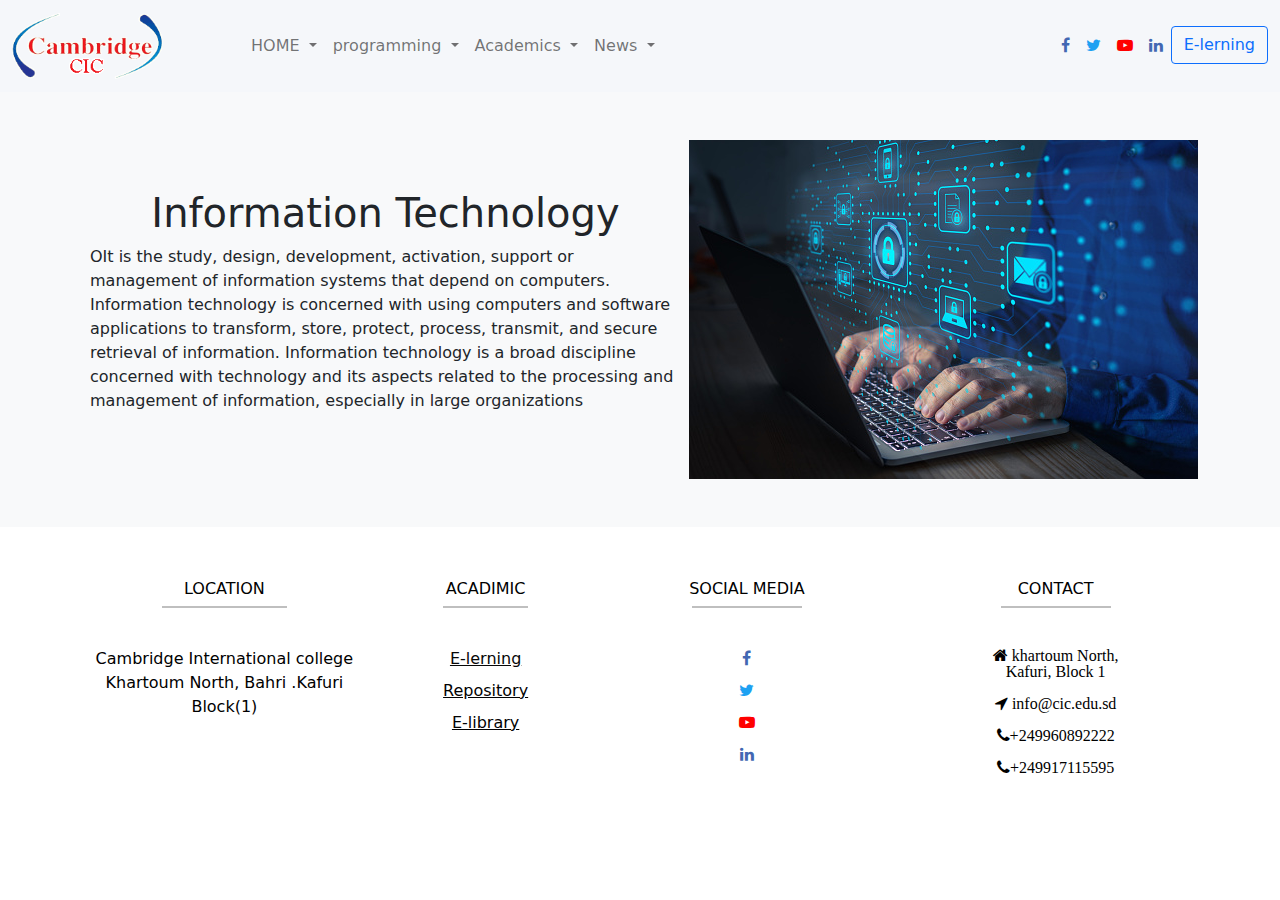
<file: IT.html>
<!DOCTYPE html>
<html lang="en">

<head>
    <meta charset="UTF-8">
    <meta http-equiv="X-UA-Compatible" content="IE=edge">
    <meta name="viewport" content="width=
    , initial-scale=1.0">
    <link rel="stylesheet" href="https://cdnjs.cloudflare.com/ajax/libs/font-awesome/4.7.0/css/font-awesome.min.css">
    <link href="https://cdn.jsdelivr.net/npm/bootstrap@5.1.3/dist/css/bootstrap.min.css" rel="stylesheet"
        integrity="sha384-1BmE4kWBq78iYhFldvKuhfTAU6auU8tT94WrHftjDbrCEXSU1oBoqyl2QvZ6jIW3" crossorigin="anonymous">



    <title>Document</title>
    <link href="/css/bootstrap.min.css" rel="stylesheet">
    <link rel="stylesheet" href="/css/bootstrap.css">
    <link rel="stylesheet" href="/css/e-lerningstudent.css">









</head>

<body style="background-color: white;">

    <nav class="navbar navbar-expand-lg navbar-light text-black "
        style="background-color:rgb(245, 247, 250) ; color: black;">
        <div class="container-fluid">

            <!-- brand & logo start here  -->
            <a class="navbar-brand" href="#"><img src="/img/Logo/logo.png" alt="logo"
                    style="width: 70%; height: 0%;"></a>

            <!-- button in  responsive screen to make the nav show  -->
            <button class="navbar-toggler" type="button" data-bs-toggle="collapse" data-bs-target="#navbarTogglerDemo02"
                aria-controls="navbarTogglerDemo02" aria-expanded="false" aria-label="Toggle navigation">
                <span class="navbar-toggler-icon"></span>
            </button>

            <!-- end of the button  -->

            <!-- start of the nav bar  -->
            <div class="collapse navbar-collapse" id="navbarTogglerDemo02">

                <!-- start of the home -->

                <ul class="navbar-nav flex-row flex-wrap bd-navbar-nav pt-2 py-md-0">
                    <li class="nav-item dropdown col-6 col-md-auto">
                        <a class="nav-link dropdown-toggle" href="#" id="navbarDropdown" role="button"
                            data-bs-toggle="dropdown" aria-expanded="false">
                            HOME
                        </a>
                        <ul class="dropdown-menu" aria-labelledby="navbarDropdown">
                            <li><a class="dropdown-item" href="#">About </a></li>
                            <li><a class="dropdown-item" href="#">contact</a></li>
                            <li>
                            </li>
                        </ul>

                    </li>

                    <!-- end of the home -->


                    <!-- start of the programming -->

                    <li class="nav-item dropdown col-6 col-md-auto">
                        <a class="nav-link dropdown-toggle" href="#" id="navbarDropdown" role="button"
                            data-bs-toggle="dropdown" aria-expanded="false">
                            programming
                        </a>
                        <ul class="dropdown-menu" aria-labelledby="navbarDropdown">
                            <li><a class="dropdown-item" href="#">Information Technology</a></li>
                            <li><a class="dropdown-item" href="#">Civel Emginering</a></li>
                            <li><a class="dropdown-item" href="#">Electrunic Emginering</a></li>
                            <li><a class="dropdown-item" href="#">Civel Emginering</a></li>
                            <li><a class="dropdown-item" href="#">Civel Emginering</a></li>

                    </li>
                </ul>

                <!-- end of the programming -->

                <!-- start of the Acadimic -->

                <li class="nav-item dropdown col-6 col-md-auto">
                    <a class="nav-link dropdown-toggle" href="#" id="navbarDropdown" role="button"
                        data-bs-toggle="dropdown" aria-expanded="false">
                        Academics
                    </a>
                    <ul class="dropdown-menu" aria-labelledby="navbarDropdown">
                        <li><a class="dropdown-item" href="#">E-lerning</a></li>
                        <li><a class="dropdown-item" href="#">Repository</a></li>
                        <li><a class="dropdown-item" href="#">E-library</a></li>


                </li>
                </ul>
                <li class="nav-item dropdown col-6 col-md-auto">
                    <a class="nav-link dropdown-toggle" href="#" id="navbarDropdown" role="button"
                        data-bs-toggle="dropdown" aria-expanded="false">
                        News
                    </a>
                    <ul class="dropdown-menu" class="navbar-nav flex-row flex-wrap bd-navbar-nav pt-2 py-md-0"
                        aria-labelledby="navbarDropdown">
                        <li><a class="dropdown-item" href="#">Calendar</a></li>
                        <li><a class="dropdown-item" href="#">Lec TimeTable</a></li>
                        <li><a class="dropdown-item" href="#">Exams TimeTable</a></li>
                </li>
                </ul>


                <!-- line in the responsive -->

                <hr class="d-md-none text-black-50">


                </ul>
            </div>

            <!-- icon start here  -->

            <div class="collapse navbar-collapse" id="navbarTogglerDemo02">
                <ul class="navbar-nav flex-row flex-wrap ms-md-auto">
                    <li class="nav-item  col-6 col-md-auto">
                        <a class="nav-link p-2" href="#" style="color:#4267B2 ; "><i class="fa fa-facebook"></i>
                            <!-- <small>Facebook</small> -->

                        </a>
                    </li>
                    <li class="nav-item  col-6 col-md-auto">
                        <a class="nav-link p-2" href="#" style="color:#1DA1F2;  "><i class="fa fa-twitter">
                                <!-- <small>twitter</small> -->

                            </i></a>
                    </li>
                    <li class="nav-item  col-6 col-md-auto">
                        <a class="nav-link p-2" href="#" style="color:red ; "><i class="fa fa-youtube-play"></i>
                            <!-- <small>Youtube</small> -->

                        </a>
                    </li>

                    <li class="nav-item  col-6 col-md-auto">
                        <a class="nav-link p-2" href="#" style="color:#4267B2 ; "><i class="fa fa-linkedin "></i>
                            <!-- <small>github</small> -->
                        </a>

                    </li>

                    <!-- icon end here  -->


                    <!-- Button for login to E-lerning site -->
                    <a href="loginpageforStudent.html"><button type="button"
                            class="btn btn-outline-primary">E-lerning</button></a>

                </ul>

            </div>
        </div>

    </nav>
    <!-- navbar end here -->


    <!-- About start here  -->

    <section id="pic" class="bg-light text-dark text-center text-sm-start py-5">
        <div class="container">
            <div class="d-flex align-items-center justify-content-center">
                <div class="py-4 m-2">
                    <h1 class="text-center">Information Technology</h1>
                    <p>OIt is the study, design, development, activation, support or management of information systems that depend on computers.
                    Information technology is concerned with using computers and software applications to transform, store, protect,
                    process, transmit, and secure retrieval of information. Information technology is a broad discipline concerned with
                    technology and its aspects related to the processing and management of information, especially in large organizations
                    </p>
                    <!-- <button class="btn btn-primary"> E-lerning</button> -->
                </div>

                <img class="img-fluid w-50" src="/img/1/It2.jpg" alt="">

            </div>
        </div>
    </section>


    <!-- About End here  -->



    <!-- footer start here  -->
    <footer class="py-1 bg- text-white text text-center  "
        style="background-color:white  ; color: white;margin-left: 0;">


        <div class="container text-center  text-md-left mt-5" style="color:black ; ">
            <div class="row">
                <div class="col-md-3 mx-auto mb-1">
                    <h6 class="text-uppercase font-weight-bold">Location</h6>
                    <hr class="bg- mb-4 mt-0 d-inline-block mx-auto" style="width:125px;height:2px">
                    <p class="mt-2">Cambridge International college Khartoum North, Bahri .Kafuri Block(1) </p>

                </div>

                <div class="col-md-2 mx-auto mb-1">
                    <h6 class="text-uppercase font-weight-bold"> Acadimic</h6>
                    <hr class="bg- mb-4 mt-0 d-inline-block mx-auto" style="width:85px;height:2px">
                    <ul class="list-unstyled">
                        <li class="my-2"><a href="" style="color:rgb(7, 7, 7) ; ">E-lerning</a></li>
                        <li class="my-2"><a href="" style="color:rgb(2, 2, 2) ; ">Repository</a></li>
                        <li class="my-2"><a href="" style="color:rgb(2, 2, 2) ; ">E-library</a></li>



                    </ul>

                </div>

                <div class="col-md-3 mx-auto mb-1">
                    <h6 class="text-uppercase font-weight-bold">Social Media</h6>
                    <hr class="bg- mb-4 mt-0 d-inline-block mx-auto" style="width:110px;height:2px">

                    <ul class="list-unstyled">
                        <li class="my-2"><a href="" style="color:#4267B2; "><i class="fa fa-facebook mr-3"></i></a></li>
                        <li class="my-2"><a href="" style="color:#1DA1F2 ; "><i class="fa fa-twitter mr-3"></i></a></li>
                        <li class="my-2"><a href="" style="color:red ; "><i class="fa fa-youtube-play mr-3"></i></a>
                        </li>
                        <li class="my-2"><a href="" style="color:#4267B2 ; "><i class="fa fa-linkedin mr-3"></i></a>
                        </li>
                    </ul>
                </div>


                <div class="col-md-3 mx-auto mb-1">
                    <h6 class="text-uppercase font-weight-bold">Contact</h6>
                    <hr class="bg- mb-4 mt-0 d-inline-block mx-auto" style="width:110px;height:2px">

                    <ul class="list-unstyled text-center">
                        <li class="my-2  "></li><i class="fa fa-home mr-3 "> khartoum North, <br> Kafuri, Block
                            1 </i>
                        </li>
                        <li class="my-2  "></li><i class="fa fa-location-arrow mr-3 "> info@cic.edu.sd</i></li>
                        <li class="my-2  "><i class="fa fa-phone mr-3 ">+249960892222 </i></li>
                        <li class="my-2  "><i class="fa fa-phone mr-3 ">+249917115595</i></li>
                    </ul>


                </div>

                </fotter>


                <!-- FOTTER  end here -->


                <script src="/js/bootstrap.bundle.min.js"></script>


</body>

</html>
</file>
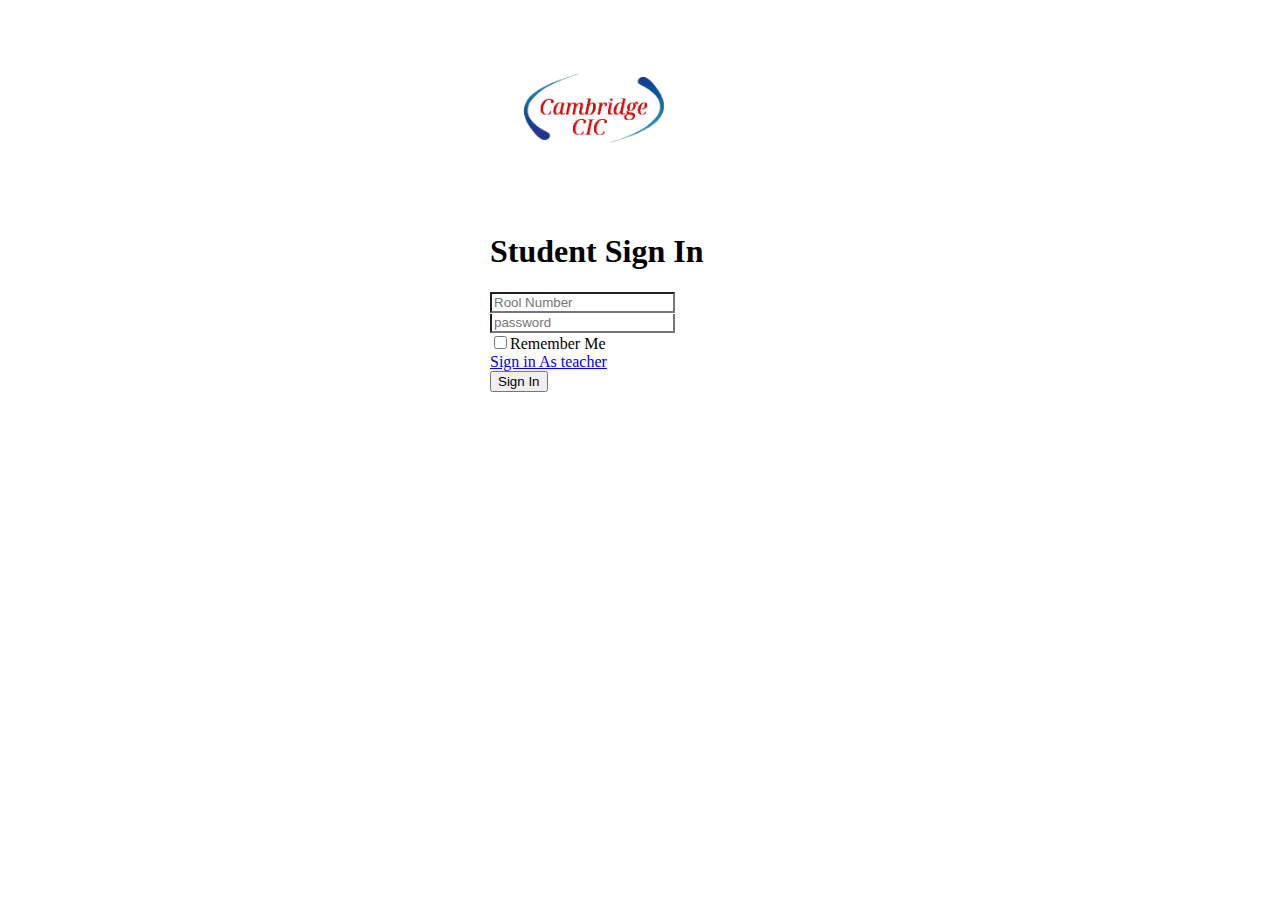
<file: loginpageforStudent.html>
<!doctype html>
<html lang="en">

<head>
    <!-- Required meta tags -->
    <meta charset="utf-8">
    <meta name="viewport" content="width=device-width, initial-scale=1">

    <!-- Bootstrap CSS -->
    <link href="https://cdn.jsdelivr.net/npm/bootstrap@5.1.3/dist/css/bootstrap.min.css" rel="stylesheet"
        integrity="sha384-1BmE4kWBq78iYhFldvKuhfTAU6auU8tT94WrHftjDbrCEXSU1oBoqyl2QvZ6jIW3" crossorigin="anonymous">



    <title>Login Student</title>
</head>

<body>

    <style>
        input[type="text"]{
            border-bottom-left-radius:0px;
            border-bottom-right-radius:0px;

        }
         input[type="password"]{
            border-top-left-radius:0px;
            border-top-right-radius:0px;
            border-top: 0px;

        }
    </style>



   

<div class="text-center mt-5 ">
    <form action="" style="max-width: 300px;margin: auto; ">
                    <!-- img -->
      <a href="/issest HTML/homepage.html"> <img class="mt-4 mb-0" src="/img/Logo/logoCambridge.png" alt="Cambridge collage logo" height="200"></a>
                <!--  -->
        <h1 class="h3 mb-0 font-weight-normal">Student Sign In </h1>
        <label class="sr-only" for=""></label>
                    <!-- input for Rool number -->
        <input type="text" id="Rool Number" class="form-control"placeholder="Rool Number" >
        <label for="password" class="sr-only"></label>
                    <!-- input for password -->
        <input type="password"id="Password" placeholder="password" class="form-control mb-3">
        <div class="checkbox">
            <label for="">
                <input type="checkbox"value="remember-me">Remember Me
            </label><br>
            <a href="/issest HTML/signinasTeacher.html">Sign in As teacher</a>
        </div>
            <div class="mt-3">
<a href="/issest HTML/e-lerning-for-student.html"><button type="button" class="btn btn-lg btn-primary btn-bloc" >Sign In</button></a>

            </div>
    </form>
</div>







    <!-- Optional JavaScript; choose one of the two! -->

    <!-- Option 1: Bootstrap Bundle with Popper -->
    <script src="https://cdn.jsdelivr.net/npm/bootstrap@5.1.3/dist/js/bootstrap.bundle.min.js"
        integrity="sha384-ka7Sk0Gln4gmtz2MlQnikT1wXgYsOg+OMhuP+IlRH9sENBO0LRn5q+8nbTov4+1p"
        crossorigin="anonymous"></script>

    <!-- Option 2: Separate Popper and Bootstrap JS -->
    <!--
    <script src="https://cdn.jsdelivr.net/npm/@popperjs/core@2.10.2/dist/umd/popper.min.js" integrity="sha384-7+zCNj/IqJ95wo16oMtfsKbZ9ccEh31eOz1HGyDuCQ6wgnyJNSYdrPa03rtR1zdB" crossorigin="anonymous"></script>
    <script src="https://cdn.jsdelivr.net/npm/bootstrap@5.1.3/dist/js/bootstrap.min.js" integrity="sha384-QJHtvGhmr9XOIpI6YVutG+2QOK9T+ZnN4kzFN1RtK3zEFEIsxhlmWl5/YESvpZ13" crossorigin="anonymous"></script>
    -->
</body>

</html>
</file>
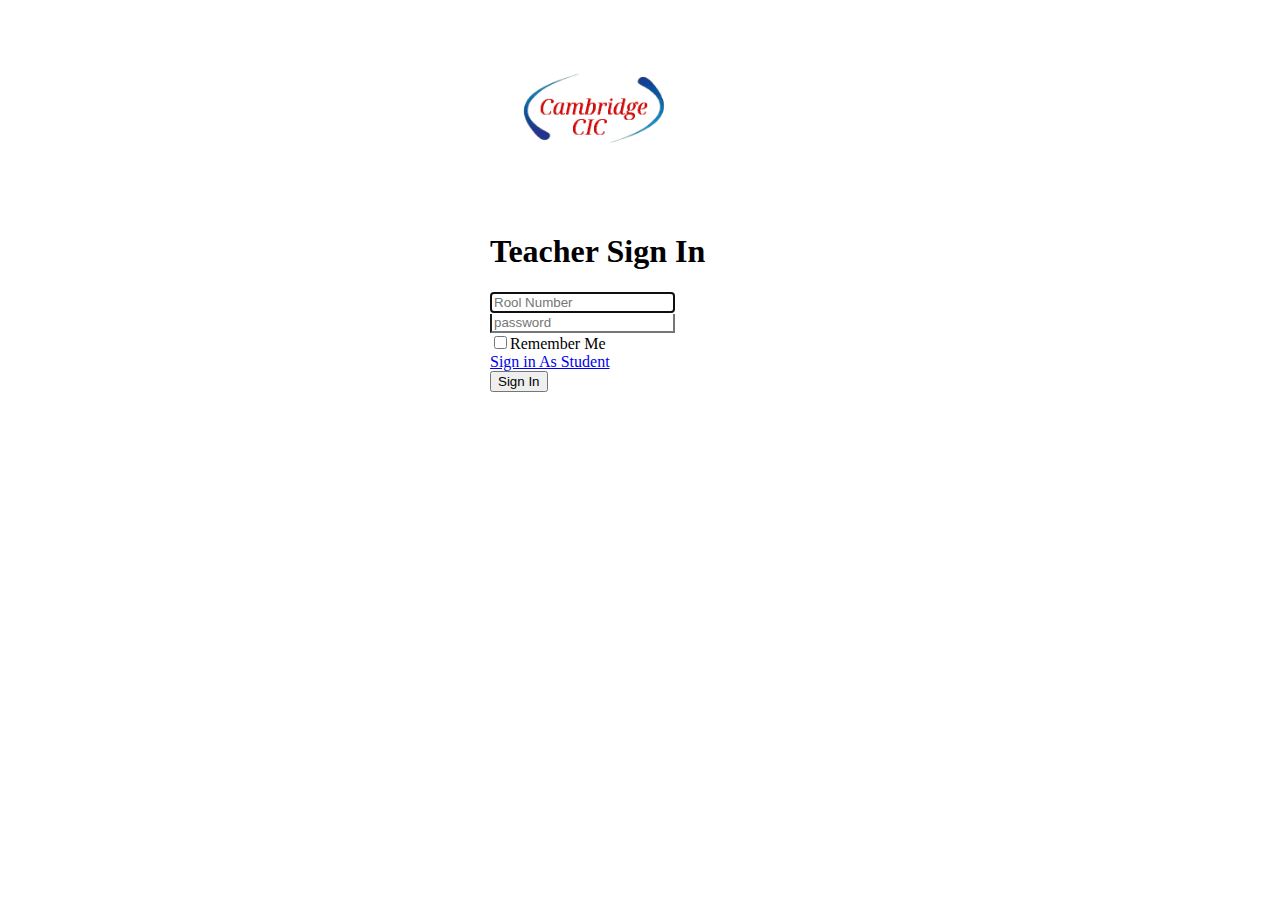
<file: signinasTeacher.html>
<!doctype html>
<html lang="en">

<head>
    <!-- Required meta tags -->
    <meta charset="utf-8">
    <meta name="viewport" content="width=device-width, initial-scale=1">

    <!-- Bootstrap CSS -->
    <link href="https://cdn.jsdelivr.net/npm/bootstrap@5.1.3/dist/css/bootstrap.min.css" rel="stylesheet"
        integrity="sha384-1BmE4kWBq78iYhFldvKuhfTAU6auU8tT94WrHftjDbrCEXSU1oBoqyl2QvZ6jIW3" crossorigin="anonymous">



    <title>Login Student</title>
</head>

<body>

    <style>
        input[type="text"] {
            border-bottom-left-radius: 0px;
            border-bottom-right-radius: 0px;

        }

        input[type="password"] {
            border-top-left-radius: 0px;
            border-top-right-radius: 0px;
            border-top: 0px;

        }
    </style>





    <div class="text-center mt-5">
        <form action="" style="max-width: 300px;margin: auto;">
            <!-- img -->
           <a href="/issest HTML/homepage.html"> <img class="mt-4 mb-0" src="/img/Logo/logoCambridge.png" alt="Cambridge collage logo" height="200"></a>
            <!--  -->
            <h1 class="h3 mb-0 font-weight-normal">Teacher Sign In </h1>
            <label class="sr-only" for=""></label>
            <!-- input for Rool number -->
            <input type="text" id="Rool Number" class="form-control" placeholder="Rool Number" required autofocus>
            <label for="password" class="sr-only"></label>
            <!-- input for password -->
            <input type="password" id="Password" placeholder="password" class="form-control mb-3">
            <div class="checkbox">
                <label for="">
                    <input type="checkbox" value="remember-me">Remember Me
                </label><br>
                            <a href="/issest HTML/loginpageforStudent.html">Sign in As Student</a>

            </div>
            <div class="mt-3">
                <a href="/issest HTML/e-lerningpage-for-teacher.html"><button type="button" class="btn btn-lg btn-primary btn-bloc">Sign
                        In</button></a>


            </div>
        </form>
    </div>







    <!-- Optional JavaScript; choose one of the two! -->

    <!-- Option 1: Bootstrap Bundle with Popper -->
    <script src="https://cdn.jsdelivr.net/npm/bootstrap@5.1.3/dist/js/bootstrap.bundle.min.js"
        integrity="sha384-ka7Sk0Gln4gmtz2MlQnikT1wXgYsOg+OMhuP+IlRH9sENBO0LRn5q+8nbTov4+1p"
        crossorigin="anonymous"></script>

    <!-- Option 2: Separate Popper and Bootstrap JS -->
    <!--
    <script src="https://cdn.jsdelivr.net/npm/@popperjs/core@2.10.2/dist/umd/popper.min.js" integrity="sha384-7+zCNj/IqJ95wo16oMtfsKbZ9ccEh31eOz1HGyDuCQ6wgnyJNSYdrPa03rtR1zdB" crossorigin="anonymous"></script>
    <script src="https://cdn.jsdelivr.net/npm/bootstrap@5.1.3/dist/js/bootstrap.min.js" integrity="sha384-QJHtvGhmr9XOIpI6YVutG+2QOK9T+ZnN4kzFN1RtK3zEFEIsxhlmWl5/YESvpZ13" crossorigin="anonymous"></script>
    -->
</body>

</html>
</file>
<file: css/style.css>
/* .carousel-item {
    height: 29rem;
    background:#777;
    color: white;
    position: relative;
    background-position: center;
    background-size: cover;

} 
#picContainuerText{
    position: absolute;
    bottom: 0;
    left: 0;
    right:0;
    padding-bottom: 50px;

} */
  .dropdown:hover .dropdown-menu{
                display: block;
            }
</file>
<file: css/e-lerningstudent.css>
.profile-container{
    padding: 20px 20px 0px 20px;
    background: #073c6b
;
    color: white;
}
div{
    display: block;
}
.page-content-inner{
    max-width: 1150px;
    margin: auto;
    padding: 30px;
    position: relative;
}
.profile-layout{
    display: flex;  
    flex-wrap: wrap;
    padding: 0;
    margin-bottom: 10px;
}
.profile-layout-avature{
    width: auto;
    margin-right: 30px;
}
.user-profile-photo{
    flex: 0 0 auto;
    max-width: none;
    max-height: 100%;
    overflow: hidden;
    position: relative;
    width: 100px;
    height: 100px;

}
.profile-layout-content{
    flex: 1;
    min-width: 1px;
}
/* .main{
    width: 78%;
    margin: 0 auto;
}
.nav-pills .nav-link.active{
    color: black;
    background-color: white;
    border-radius: 0;

}
.nav-pills .nav-link{
    border-radius: 0;
    border: 2px solid   white;
    margin-left: 15px;

}
.nav-link,
.nav-link:hover{
font-size: 18px;
color: #fff;
padding: 8px 32px;
transition: all ease 0.5;
}
.nav-link:hover{
    background-color: white;
    color: black;

}
.tab-content{
    background-color: white;
    padding: 25px;
    border-top: 5px solid #e91e63;
}
p{
    font-size: 16px;
    font-weight: 500;
    color: #333;
} */
#button{

}
</file>
